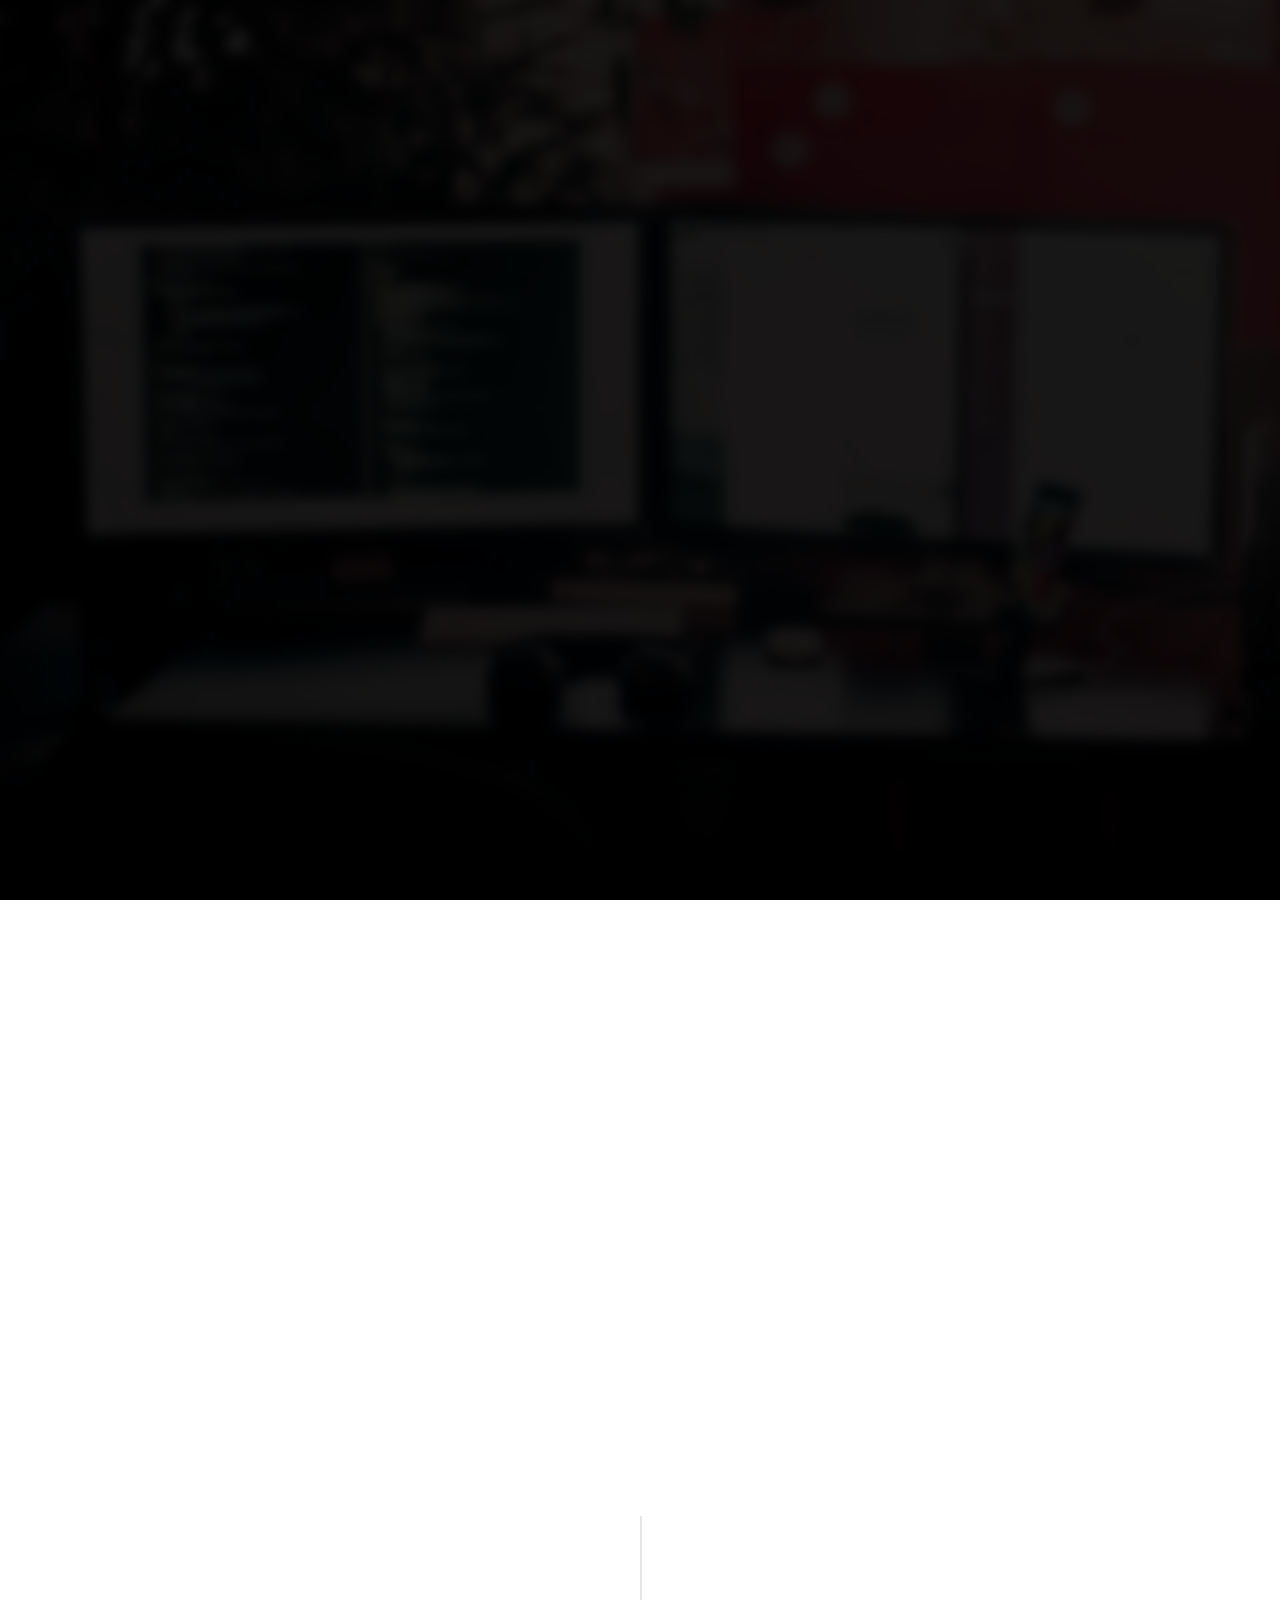
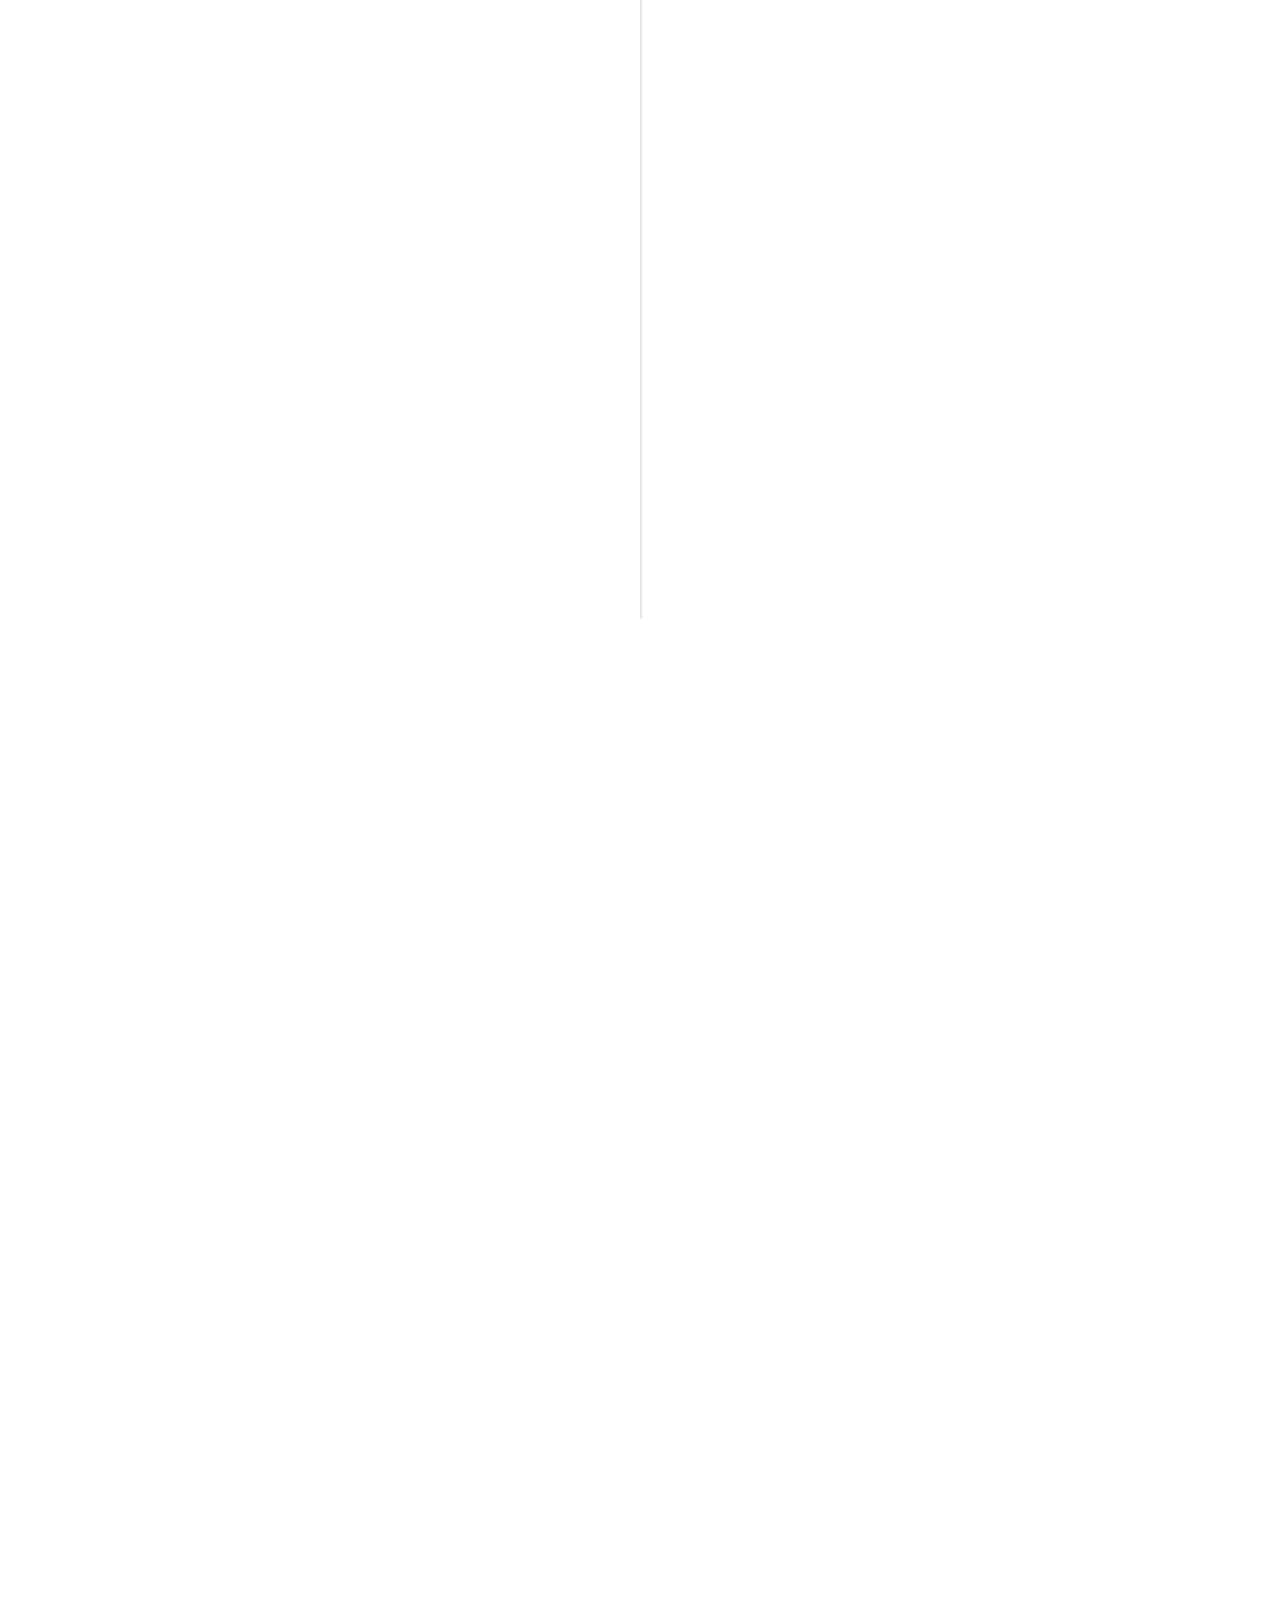
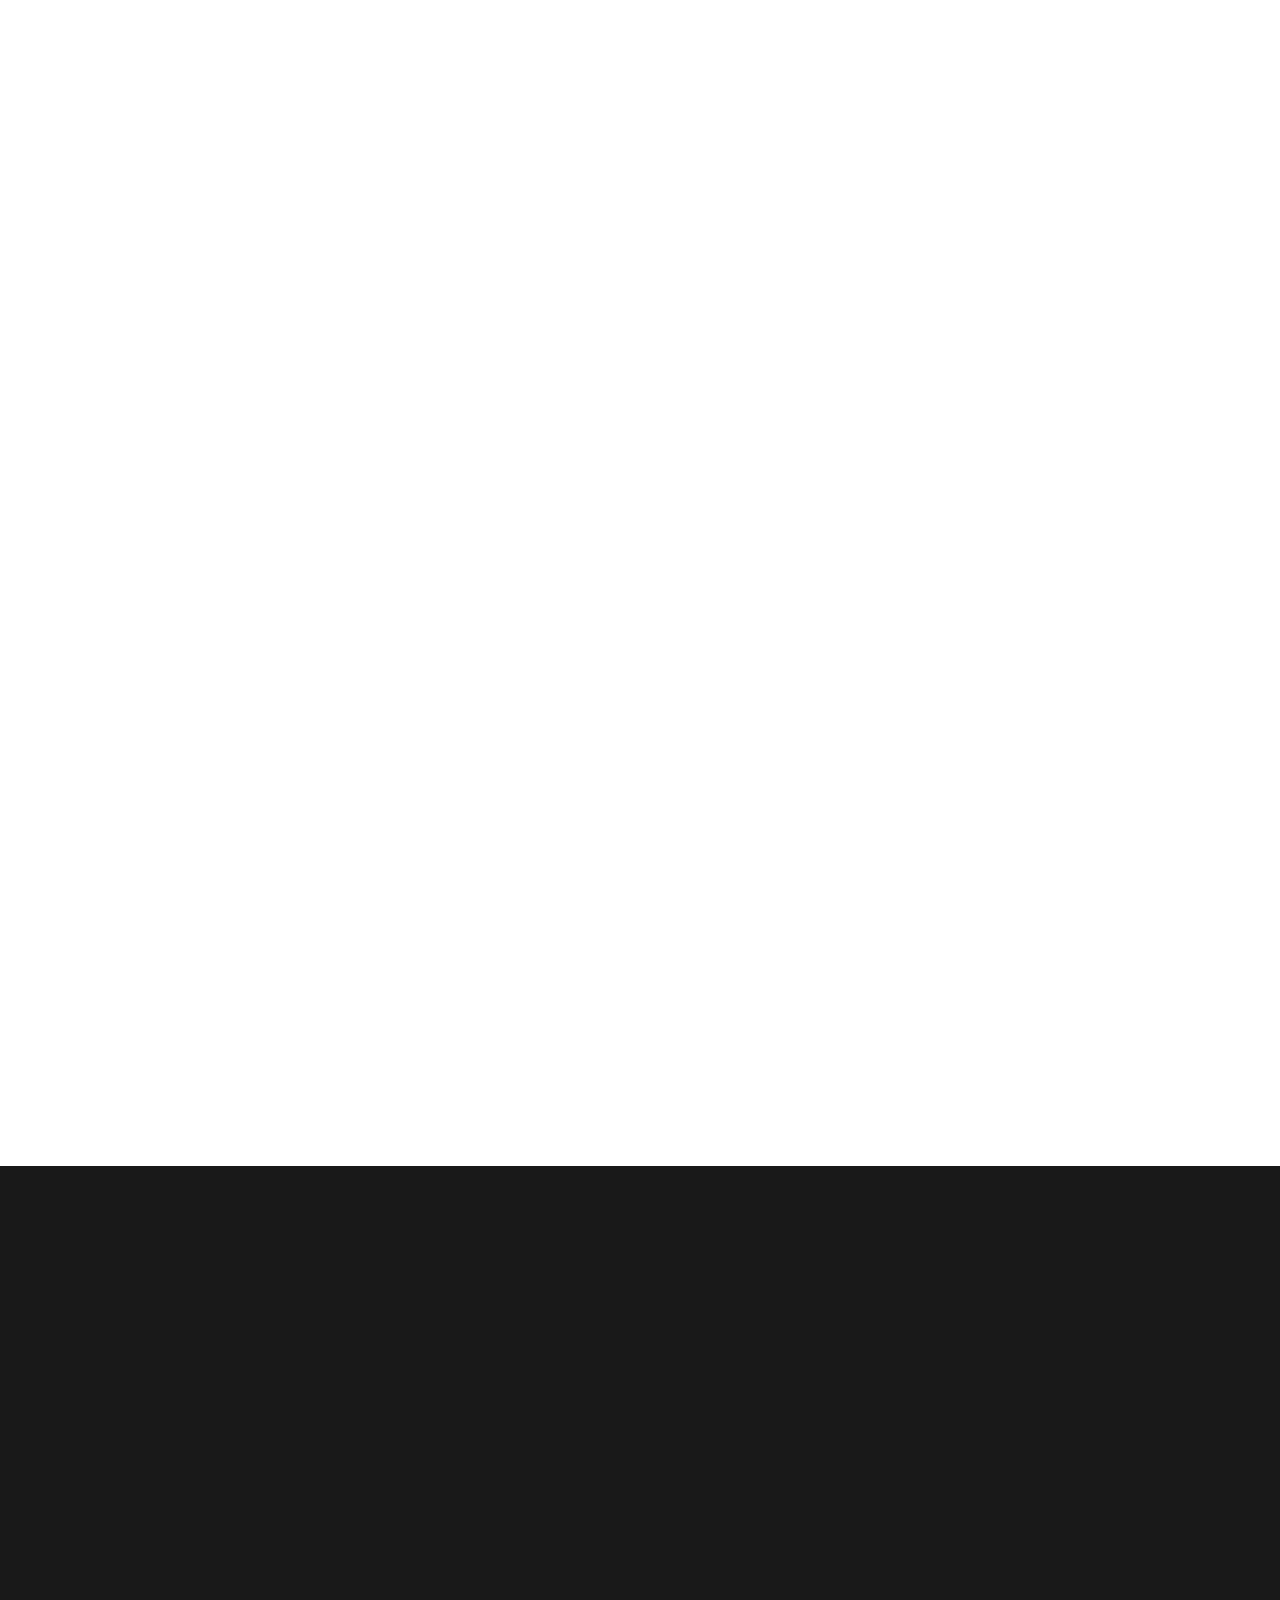
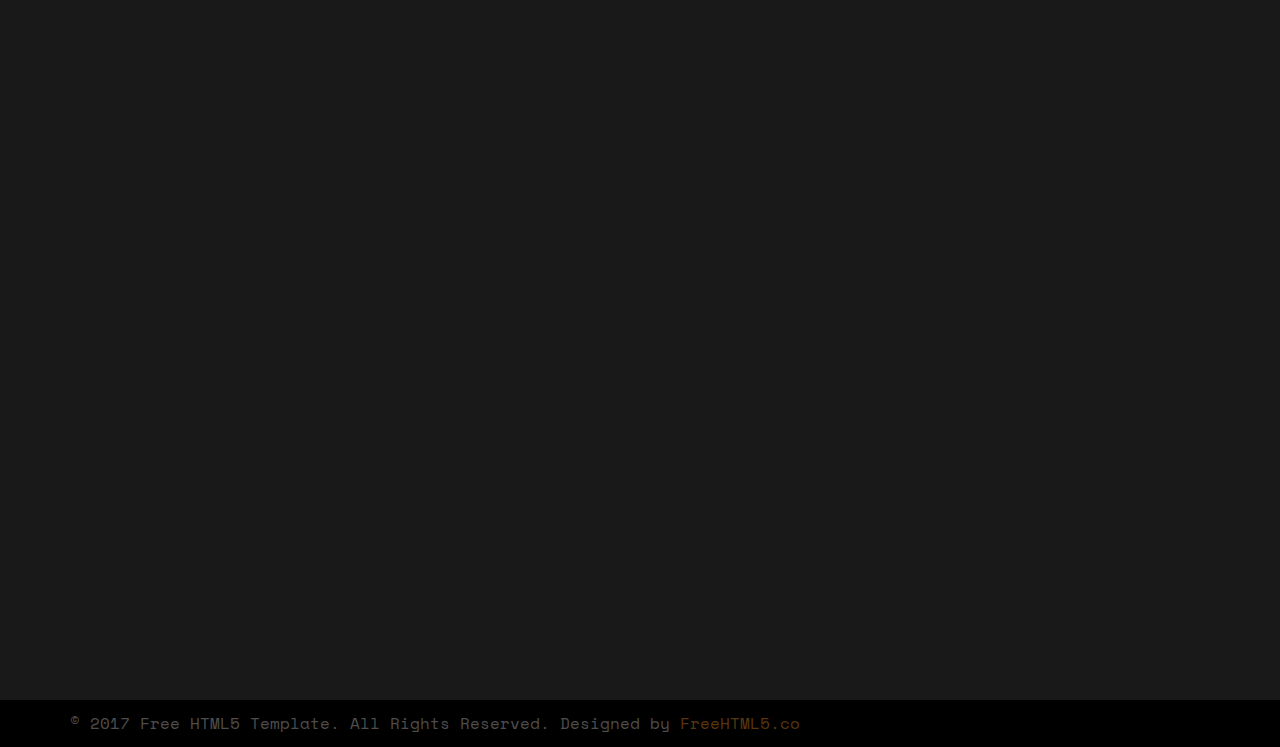
<file: index.html>
<!DOCTYPE HTML>
<html>
	<head>
	<meta charset="utf-8">
	<meta http-equiv="X-UA-Compatible" content="IE=edge">
	<title>Portfolio - Daniel Gárate Díaz</title>
	<meta name="viewport" content="width=device-width, initial-scale=1">
	<meta name="description" content="Free HTML5 Website Template by freehtml5.co" />
	<meta name="keywords" content="free website templates, free html5, free template, free bootstrap, free website template, html5, css3, mobile first, responsive" />
	<meta name="author" content="freehtml5.co" />

	<!-- 
	//////////////////////////////////////////////////////

	FREE HTML5 TEMPLATE 
	DESIGNED & DEVELOPED by FreeHTML5.co
		
	Website: 		http://freehtml5.co/
	Email: 			info@freehtml5.co
	Twitter: 		http://twitter.com/fh5co
	Facebook: 		https://www.facebook.com/fh5co

	//////////////////////////////////////////////////////
	 -->

  	<!-- Facebook and Twitter integration -->
	<meta property="og:title" content=""/>
	<meta property="og:image" content=""/>
	<meta property="og:url" content=""/>
	<meta property="og:site_name" content=""/>
	<meta property="og:description" content=""/>
	<meta name="twitter:title" content="" />
	<meta name="twitter:image" content="" />
	<meta name="twitter:url" content="" />
	<meta name="twitter:card" content="" />

	<link href="https://fonts.googleapis.com/css?family=Space+Mono" rel="stylesheet">
	<link href="https://fonts.googleapis.com/css?family=Kaushan+Script" rel="stylesheet">
	
	<!-- Animate.css -->
	<link rel="stylesheet" href="css/animate.css">
	<!-- Icomoon Icon Fonts-->
	<link rel="stylesheet" href="css/icomoon.css">
	<!-- Bootstrap  -->
	<link rel="stylesheet" href="css/bootstrap.css">

	<!-- Theme style  -->
	<link rel="stylesheet" href="css/style.css">

	<!-- Modernizr JS -->
	<script src="js/modernizr-2.6.2.min.js"></script>
	<!-- FOR IE9 below -->
	<!--[if lt IE 9]>
	<script src="js/respond.min.js"></script>
	<![endif]-->

	</head>
	<body>
		
	<div class="fh5co-loader"></div>
	
	<div id="page">	
	<header id="fh5co-header" class="fh5co-cover js-fullheight" role="banner" style="background-image:url(images/cover_bg_3.jpg);" data-stellar-background-ratio="0.5">
		<div class="overlay"></div>
		<div class="container">
			<div class="row">
				<div class="col-md-8 col-md-offset-2 text-center">
					<div class="display-t js-fullheight">
						<div class="display-tc js-fullheight animate-box" data-animate-effect="fadeIn">
							<h1><span>Daniel Gárate Díaz</span></h1>
							<h3><span>Estudiante de Diseño y Desarrollo de Videojuegos</span></h3>
							<p>
								<ul class="fh5co-social-icons">
									<a href="index.html"><img src="images/Bandera España Sel.png" width="35" height="35" alt="Español"></img></a>
									<a href="indexEng.html"><img src="images/Bandera Inglaterra.png" width="35" height="35" alt="Inglés"></img></a>
								</ul>
							</p>
						</div>
					</div>
				</div>
			</div>
		</div>
	</header>

	<div id="fh5co-about" class="animate-box">
		<div class="container">
			<div class="row">
				<div class="col-md-8 col-md-offset-2 text-center fh5co-heading">
					<h2>Contacto</h2>
				</div>
			</div>
			<div class="row">
				<div class="col-md-4">
					<ul class="info">
						<li><span class="first-block">Nombre:</span><span class="second-block">Daniel Gárate Díaz</span></li>
						<li><span class="first-block">Email:</span><span class="second-block">dgaratediaz@gmail.com</span></li>
					</ul>
				</div>
				<div class="col-md-4">
					<ul class="info">
						<li><span class="first-block">Ubicación:</span><span class="second-block">Madrid</span></li>
					</ul>
				</div>
				<div class="col-md-4">
					<ul class="info">
						<ul class="fh5co-social-icons text-center">
							<li><a href="https://www.linkedin.com/in/daniel-g%C3%A1rate-d%C3%ADaz-a2a9b8285/" target="_blank"><i class="icon-linkedin2"></i></a></li>
						</ul>
					</ul>
				</div>
				<!--<div class="col-md-8">
					<h2>¡Hola!</h2>
					<p>Primer párrafo.............</p>
					<p>Segundo párrafo............</p>
					<p>
						<ul class="fh5co-social-icons">
							<li><a href="#"><i class="icon-linkedin2"></i></a></li>
						</ul>
					</p>
				</div>-->
			</div>
		</div>
	</div>

	<div id="fh5co-resume" class="fh5co-bg-color">
		<div class="container">
			<div class="row animate-box">
				<div class="col-md-8 col-md-offset-2 text-center fh5co-heading">
					<h2>Formación</h2>
				</div>
			</div>
			<div class="row">
				<div class="col-md-12 col-md-offset-0">
					<ul class="timeline">
						<!--<li class="timeline-heading text-center animate-box">
							<div><h3>Work Experience</h3></div>
						</li>
						<li class="animate-box timeline-unverted">
							<div class="timeline-badge"><i class="icon-suitcase"></i></div>
							<div class="timeline-panel">
								<div class="timeline-heading">
									<h3 class="timeline-title">Senior Developer</h3>
									<span class="company">Company Name - 2016 - Current</span>
								</div>
								<div class="timeline-body">
									<p>Far far away, behind the word mountains, far from the countries Vokalia and Consonantia, there live the blind texts.</p>
								</div>
							</div>
						</li>
						<li class="timeline-inverted animate-box">
							<div class="timeline-badge"><i class="icon-suitcase"></i></div>
							<div class="timeline-panel">
								<div class="timeline-heading">
									<h3 class="timeline-title">Junior Developer</h3>
									<span class="company">Company Name - 2013 - 2015</span>
								</div>
								<div class="timeline-body">
									<p>Far far away, behind the word mountains, they live in Bookmarksgrove right at the coast of the Semantics, a large language ocean.</p>
								</div>
							</div>
						</li>
						<li class="animate-box timeline-unverted">
							<div class="timeline-badge"><i class="icon-suitcase"></i></div>
							<div class="timeline-panel">
								<div class="timeline-heading">
									<h3 class="timeline-title">UI/UX Designer</h3>
									<span class="company">Company Name - 2010 - 2012</span>
								</div>
								<div class="timeline-body">
									<p>Far far away, behind the word mountains, far from the countries Vokalia and Consonantia, there live the blind texts.</p>
								</div>
							</div>
						</li>-->

						<br>
						<li class="timeline-heading text-center animate-box">
							<div><h3>Educación</h3></div>
						</li>
						<li class="timeline-inverted animate-box">
							<div class="timeline-badge"><i class="icon-graduation-cap"></i></div>
							<div class="timeline-panel">
								<div class="timeline-heading">
									<h3 class="timeline-title">Grado en Diseño y Desarrollo de Videojuegos</h3>
									<span class="company">Universidad Rey Juan Carlos: 2020 - Presente</span>
								</div>
								<div class="timeline-body">
									<p></p>
								</div>
							</div>
						</li>
						<li class="animate-box timeline-unverted">
							<div class="timeline-badge"><i class="icon-graduation-cap"></i></div>
							<div class="timeline-panel">
								<div class="timeline-heading">
									<h3 class="timeline-title">Secundaria</h3>
									<span class="company">IES Profesor Máximo Trueba: 2014 - 2020</span>
								</div>
								<div class="timeline-body">
									<p></p>
								</div>
							</div>
						</li>
						<li class="timeline-heading text-center animate-box">
							<div><h3>Certificados</h3></div>
						</li>
						<li class="timeline-inverted animate-box">
							<div class="timeline-badge"><i class="icon-graduation-cap"></i></div>
							<div class="timeline-panel">
								<div class="timeline-heading">
									<h3 class="timeline-title">Certificado de Inglés nivel B2</h3>
									<span class="company">Cambridge - FIRST</span>
								</div>
								<!--<div class="timeline-body">
									<p>Descripción....</p>
								</div>-->
							</div>
						</li>
						<li class="animate-box timeline-unverted">
							<div class="timeline-badge"><i class="icon-graduation-cap"></i></div>
							<div class="timeline-panel">
								<div class="timeline-heading">
									<h3 class="timeline-title">Certificado de Inglés TOEIC</h3>
									<span class="company">Universidad Rey Juan Carlos - Test of English for International Comunication</span>
								</div>
								<div class="timeline-body">
									<p></p>
								</div>
							</div>
						</li>
			    	</ul>
				</div>
			</div>
		</div>
	</div>
	

	<div id="fh5co-features" class="animate-box">
		<div class="container">
			<div class="services-padding">
				<div class="row">
					<div class="col-md-8 col-md-offset-2 text-center fh5co-heading">
						<h2>Habilidades</h2>
					</div>
				</div>
				<div class="row">
					<div class="col-md-4 text-center">
						<div class="feature-left">
							<span class="icon">
								<i class="icon-genius"></i>
							</span>
							<div class="feature-copy">
								<h3>Programación</h3>
								<p>Experiencia  con  distintos lenguajes y con  patrones  de  diseño de  software.</p>
							</div>
						</div>

					</div>
					<div class="col-md-4 text-center">
						<div class="feature-left">
							<span class="icon">
								<i class="icon-eye2"></i>
							</span>
							<div class="feature-copy">
								<h3>Diseño 3D</h3>
								<p>Modelado, texturizado y animación 3D de diseños orgánicos e inorgánicos.</p>
							</div>
						</div>
					</div>
					<div class="col-md-4 text-center">
						<div class="feature-left">
							<span class="icon">
								<i class="icon-suitcase"></i>
							</span>
							<div class="feature-copy">
								<h3>Desarrollo Web</h3>
								<p>Experiencia con diseño y creación de páginas web.</p>
							</div>
						</div>
					</div>
				</div>
			</div>
		</div>
	</div>

	<div id="fh5co-skills" class="animate-box">
		<div class="container">
			<div class="row">
				<div class="col-md-8 col-md-offset-2 text-center fh5co-heading">
					<h2>Lenguajes</h2>
				</div>
			</div>
			<div class="row row-pb-md">
				<div class="col-md-3 col-sm-6 col-xs-12 text-center">
					<div class="chart" data-percent="65"><br><img src="images/Logos/CSharp.jpg" alt=""><br>65%</div>
				</div>
				<div class="col-md-3 col-sm-6 col-xs-12 text-center">
					<div class="chart" data-percent="65"><br><img src="images/Logos/CPlusPLus.jpg" alt=""><br>65%</div>
				</div>
				<div class="col-md-3 col-sm-6 col-xs-12 text-center">
					<div class="chart" data-percent="60"><br><img src="images/Logos/Python.jpg" alt=""><br>60%</div>
				</div>
				<div class="col-md-3 col-sm-6 col-xs-12 text-center">
					<div class="chart" data-percent="55"><br><img src="images/Logos/Java.jpg" alt=""><br>55%</div>
				</div>
				<div class="col-md-3 col-sm-6 col-xs-12 text-center">
					<div class="chart" data-percent="50"><br><img src="images/Logos/JavaScript.jpg" alt=""><br>50%</div>
				</div>
				<div class="col-md-3 col-sm-6 col-xs-12 text-center">
					<div class="chart" data-percent="50"><br><img src="images/Logos/Sql.jpg" alt=""><br>50%</div>
				</div>
				<div class="col-md-3 col-sm-6 col-xs-12 text-center">
					<div class="chart" data-percent="60"><br><img src="images/Logos/Html.jpg" alt=""><br>60%</div>
				</div>
				<div class="col-md-3 col-sm-6 col-xs-12 text-center">
					<div class="chart" data-percent="60"><br><img src="images/Logos/Css.jpg" alt=""><br>60%</div>
				</div>
			</div>
      
			<div class="col-md-8 col-md-offset-2 text-center fh5co-heading">
				<h2>Programas, Aplicaciones y Plataformas</h2>
			</div>
			<div class="row">
        <div class="col-md-8 col-md-offset-3 text-center fh5co-heading">
          
          <!-- Primera fila -->
          <div class="row mb-6 mx-auto">
              <div class="col-md-3">
                  <img src="./images/Logos/Unity.jpg" alt="Unity" class="img-fluid" style="width: 80px; height: 80px; margin: auto;">
              </div>
              <div class="col-md-3">
                  <img src="./images/Logos/Unreal.jpg" alt="Unreal Engine" class="img-fluid" style="width: 80px; height: 80px; margin: auto;">
              </div>
              <div class="col-md-3">
                  <img src="./images/Logos/3dsmax.jpg" alt="3d Studio Max" class="img-fluid" style="width: 80px; height: 80px; margin: auto;">
              </div>
          </div>

          <br></br>

          <!-- Segunda fila -->
          <div class="row mb-6 mx-auto">
              <div class="col-md-3">
                  <img src="./images/Logos/Photoshop.jpg" alt="Photoshop" class="img-fluid" style="width: 80px; height: 80px; margin: auto;">
              </div>
              <div class="col-md-3">
                  <img src="./images/Logos/Github.jpg" alt="Github" class="img-fluid" style="width: 80px; height: 80px; margin: auto;">
              </div>
			  <div class="col-md-3">
				<img src="./images/Logos/Project.jpg" alt="Github" class="img-fluid" style="width: 80px; height: 80px; margin: auto;">
			  </div>
          </div>

		  
		  <br></br>

          <!-- Tercera fila -->
          <div class="row mb-6 mx-auto">
			<div class="col-md-3">
				<img src="./images/Logos/Justinmind.jpg" alt="Justinmind" class="img-fluid" style="width: 80px; height: 80px; margin: auto;">
			</div>
			<div class="col-md-3">
				<img src="./images/Logos/Phaser.jpg" alt="Phaser" class="img-fluid" style="width: 80px; height: 80px; margin: auto;">
			</div>
			<div class="col-md-3">
			  <img src="./images/Logos/Netcode.jpg" alt="Github" class="img-fluid" style="width: 80px; height: 80px; margin: auto;">
			</div>
		</div>

		</div>
		 
        </div>
    </div>
    
        </div>
    </div>
    
      
      </div>
      
				<!--
				<div class="col-md-6">
					<div class="progress-wrap">
						<h3><span class="name-left">Design</span><span class="value-right">100%</span></h3>
						<div class="progress">
						  <div class="progress-bar progress-bar-3 progress-bar-striped active" role="progressbar"
						  aria-valuenow="100" aria-valuemin="0" aria-valuemax="100" style="width:100%">
						  </div>
						</div>
					</div>
					<div class="progress-wrap">
						<h3><span class="name-left">Ruby</span><span class="value-right">70%</span></h3>
						<div class="progress">
						  <div class="progress-bar progress-bar-striped active" role="progressbar"
						  aria-valuenow="70" aria-valuemin="0" aria-valuemax="100" style="width:70%">
						  </div>
						</div>
					</div>
					<div class="progress-wrap">
						<h3><span class="name-left">Python</span><span class="value-right">85%</span></h3>
						<div class="progress">
						  <div class="progress-bar progress-bar-2 progress-bar-striped active" role="progressbar"
						  aria-valuenow="85" aria-valuemin="0" aria-valuemax="100" style="width:85%">
						  </div>
						</div>
					</div>
					<div class="progress-wrap">
						<h3><span class="name-left">jQuery</span><span class="value-right">75%</span></h3>
						<div class="progress">
						  <div class="progress-bar progress-bar-3 progress-bar-striped active" role="progressbar"
						  aria-valuenow="75" aria-valuemin="0" aria-valuemax="100" style="width:75%">
						  </div>
						</div>
					</div>
					-->
				</div>
			</div>
		</div>
	</div>

	<div id="fh5co-work" class="fh5co-bg-dark">
		<div class="container">
			<div class="row animate-box">
				<div class="col-md-8 col-md-offset-2 text-center fh5co-heading">
					<h2>Proyectos</h2>
				</div>
			</div>
			<div class="row">
				<div class="col-md-4 text-center col-padding animate-box">
					<a href="BeyondTheTrees.html" target="_blank" class="work" style="background-image: url(images/rainfrog.jpg);">
						<div class="desc">
							<h3>Beyond The Trees</h3>
							<span>Blue Rain Frog Studios - Proyecto 2D</span>
							<span>Unity</span>
						</div>
					</a>
				</div>
				<div class="col-md-4 text-center col-padding animate-box">
					<a href="Hopeless.html" target="_blank" class="work" style="background-image: url(images/Hopeless.jpg);">
						<div class="desc">
							<h3>Hopeless</h3>
							<span>Proyecto de interfaz</span>
							<span>Justinmind</span>
						</div>
					</a>
				</div>
         <!--Para 4 proyectos poner un 3 en cada una-->
				<div class="col-md-4 text-center col-padding animate-box">
					<a href="WesternTown.html" target="_blank" class="work" style="background-image: url(images/WesternTown.jpg);">
						<div class="desc">
							<h3>Western Town</h3>
							<span>Proyecto 3D</span>
							<span>Unity - 3ds Max</span>
						</div>
					</a>
				</div>
				<div class="col-md-4 text-center col-padding animate-box">
					<a href="ConstructionWare.html" target="_blank" class="work" style="background-image: url(images/Constrruction\ Ware.jpg);">
						<div class="desc">
							<h3>Construction Ware</h3>
							<span>Proyecto 3D</span>
							<span>Unreal Engine</span>
						</div>
					</a>
				</div>
				<div class="col-md-4 text-center col-padding animate-box">
					<a href="ObstacleHell.html" target="_blank" class="work" style="background-image: url(images/Obstacle\ Hell.jpg);">
						<div class="desc">
							<h3>Obstacle Hell</h3>
							<span>Proyecto 3D</span>
							<span>Unreal Engine</span>
						</div>
					</a>
				</div>
				<div class="col-md-4 text-center col-padding animate-box">
					<a href="https://github.com/DanielGarate/Portfolio" target="_blank" class="work" style="background-image: url(images/Working.jpg);">
						<div class="desc">
							<h3>Mystery of the Crypt</h3>
							<span>Proyecto 3D</span>
							<span>Unreal Engine</span>
						</div>
					</a>
				</div>
				<div class="col-md-4 text-center col-padding animate-box">
					<a href="https://github.com/DanielGarate/PracJeR" target = "_blank" class="work" style="background-image: url(images/BombOut.jpg);">
						<div class="desc">
							<h3>¡Bomb Out!</h3>
							<span>Proyecto 2D</span>
							<span>Phaser</span>
						</div>
					</a>
				</div> 
			</div>
		</div>
	</div>

	<!--<div id="fh5co-blog">
		<div class="container">
			<div class="row animate-box">
				<div class="col-md-8 col-md-offset-2 text-center fh5co-heading">
					<h2>Post on Medium</h2>
					<p>Dignissimos asperiores vitae velit veniam totam fuga molestias accusamus alias autem provident. Odit ab aliquam dolor eius.</p>
				</div>
			</div>
			<div class="row">
				<div class="col-md-4">
					<div class="fh5co-blog animate-box">
						<a href="#" class="blog-bg" style="background-image: url(images/portfolio-1.jpg);"></a>
						<div class="blog-text">
							<span class="posted_on">Mar. 15th 2016</span>
							<h3><a href="#">Photoshoot On The Street</a></h3>
							<p>Far far away, behind the word mountains, far from the countries Vokalia and Consonantia, there live the blind texts.</p>
							<ul class="stuff">
								<li><i class="icon-heart2"></i>249</li>
								<li><i class="icon-eye2"></i>308</li>
								<li><a href="#">Read More<i class="icon-arrow-right22"></i></a></li>
							</ul>
						</div> 
					</div>
				</div>
				<div class="col-md-4">
					<div class="fh5co-blog animate-box">
						<a href="#" class="blog-bg" style="background-image: url(images/portfolio-2.jpg);"></a>
						<div class="blog-text">
							<span class="posted_on">Mar. 15th 2016</span>
							<h3><a href="#">Surfing at Philippines</a></h3>
							<p>Far far away, behind the word mountains, far from the countries Vokalia and Consonantia, there live the blind texts.</p>
							<ul class="stuff">
								<li><i class="icon-heart2"></i>249</li>
								<li><i class="icon-eye2"></i>308</li>
								<li><a href="#">Read More<i class="icon-arrow-right22"></i></a></li>
							</ul>
						</div> 
					</div>
				</div>
				<div class="col-md-4">
					<div class="fh5co-blog animate-box">
						<a href="#" class="blog-bg" style="background-image: url(images/portfolio-3.jpg);"></a>
						<div class="blog-text">
							<span class="posted_on">Mar. 15th 2016</span>
							<h3><a href="#">Capture Living On Uderwater</a></h3>
							<p>Far far away, behind the word mountains, far from the countries Vokalia and Consonantia, there live the blind texts.</p>
							<ul class="stuff">
								<li><i class="icon-heart2"></i>249</li>
								<li><i class="icon-eye2"></i>308</li>
								<li><a href="#">Read More<i class="icon-arrow-right22"></i></a></li>
							</ul>
						</div> 
					</div>
				</div>
			</div>
		</div>
	</div>-->
	
	<!--<div id="fh5co-started" class="fh5co-bg-dark">
		<div class="overlay"></div>
		<div class="container">
			<div class="row animate-box">
				<div class="col-md-8 col-md-offset-2 text-center fh5co-heading">
					<h2>Hire Me!</h2>
					<p>Facilis ipsum reprehenderit nemo molestias. Aut cum mollitia reprehenderit. Eos cumque dicta adipisci architecto culpa amet.</p>
					<p><a href="#" class="btn btn-default btn-lg">Contact Us</a></p>
				</div>
			</div>
		</div>
	</div>-->

	<!--<div id="fh5co-consult">
		<div class="video fh5co-video" style="background-image: url(images/cover_bg_1.jpg);">
			<div class="overlay"></div>
		</div>
		<div class="choose animate-box">
			<h2>Contact</h2>
			<form action="#">
				<div class="row form-group">
					<div class="col-md-6">
						<input type="text" id="fname" class="form-control" placeholder="Your firstname">
					</div>
				</div>
				<div class="row form-group">
					<div class="col-md-6">
						<input type="text" id="lname" class="form-control" placeholder="Your lastname">
					</div>
				</div>

				<div class="row form-group">
					<div class="col-md-12">
						<input type="text" id="email" class="form-control" placeholder="Your email address">
					</div>
				</div>

				<div class="row form-group">
					<div class="col-md-12">
						<input type="text" id="subject" class="form-control" placeholder="Your subject of this message">
					</div>
				</div>

				<div class="row form-group">
					<div class="col-md-12">
						<textarea name="message" id="message" cols="30" rows="10" class="form-control" placeholder="Say something about us"></textarea>
					</div>
				</div>
				<div class="form-group">
					<input type="submit" value="Send Message" class="btn btn-primary">
				</div>

			</form>	
		</div>
	</div>-->

	<!--<div id="map" class="fh5co-map"></div>
	</div>-->
	
	<div id="fh5co-footer">
		<div class="container">
			<div class="row">
				<div class="col-md-12">
					<p">&copy; 2017 Free HTML5 Template. All Rights Reserved. Designed by <a class="otrosEnlaces" href="http://freehtml5.co" target="_blank">FreeHTML5.co</a></p>
				</div>
			</div>
		</div>
	</div>

	<div class="gototop js-top">
		<a href="#" class="js-gotop"><i class="icon-arrow-up22"></i></a>
	</div>
	
	<!-- jQuery -->
	<script src="js/jquery.min.js"></script>
	<!-- jQuery Easing -->
	<script src="js/jquery.easing.1.3.js"></script>
	<!-- Bootstrap -->
	<script src="js/bootstrap.min.js"></script>
	<!-- Waypoints -->
	<script src="js/jquery.waypoints.min.js"></script>
	<!-- Stellar Parallax -->
	<script src="js/jquery.stellar.min.js"></script>
	<!-- Easy PieChart -->
	<script src="js/jquery.easypiechart.min.js"></script>
	<!-- Google Map 
	<script src="https://maps.googleapis.com/maps/api/js?key=AIzaSyCefOgb1ZWqYtj7raVSmN4PL2WkTrc-KyA&sensor=false"></script>
	<script src="js/google_map.js"></script>-->
	
	<!-- Main -->
	<script src="js/main.js"></script>

	</body>
</html>
</file>
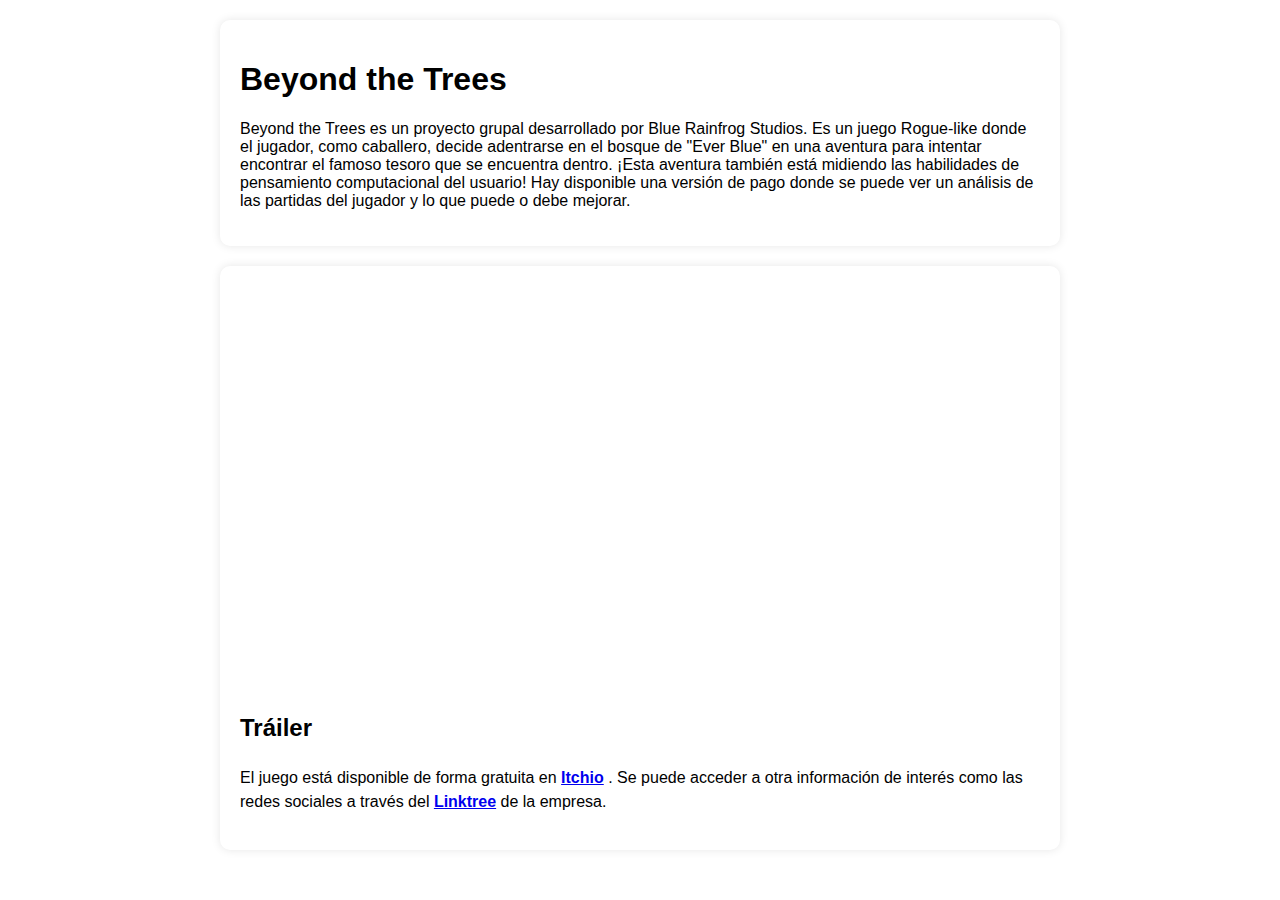
<file: BeyondTheTrees.html>
<!DOCTYPE html>
<html lang="es">
<head>
    <meta charset="UTF-8">
    <meta name="viewport" content="width=device-width, initial-scale=1.0">
    <title>Beyond the trees</title>
    <style>
        body {
            background-color: #ffffff; /* Fondo blanco */
            font-family: Arial, sans-serif;
            margin: 0;
            padding: 0;
        }
        .container {
            max-width: 800px;
            margin: 20px auto;
            padding: 20px;
            background-color: #ffffff; /* Fondo blanco */
            box-shadow: 0 0 10px rgba(0, 0, 0, 0.1);
            border-radius: 10px;
        }
        iframe {
            width: 100%;
            height: 400px; /* Puedes ajustar la altura del video según tus necesidades */
        }
        .description {
            margin-top: 20px;
            font-size: 16px;
            line-height: 1.5;
        }
    </style>
</head>
<body>
    <div class="container">
    <h1>Beyond the Trees</h1>
    <p>Beyond the Trees es un proyecto grupal desarrollado por 
        Blue Rainfrog Studios. 
        Es un juego Rogue-like donde el jugador, como caballero, decide
        adentrarse en el bosque de "Ever Blue" en una aventura para 
        intentar 
        encontrar el famoso tesoro que se encuentra dentro. 
        ¡Esta aventura también está midiendo las habilidades 
        de pensamiento computacional del usuario! 
        Hay disponible una versión de pago donde se puede ver un análisis 
        de las partidas del jugador y lo que puede o debe mejorar.</p>
    </div>
        <div class="container">
        <!-- Espacio para integrar un vídeo de YouTube -->
        <iframe width="560" height="315" src="https://www.youtube.com/embed/_i8wpM792Wg" frameborder="0" allowfullscreen></iframe>

        <!-- Espacio para poner descripción en forma de texto debajo del vídeo -->
        <div class="description">
            <h2>Tráiler</h2>

            <p>El juego está disponible de forma gratuita en 
                <b><a href="https://bluerainfrogstudios.itch.io/beyond-the-trees-gold-version" target="_blank">Itchio</a></b>
                . Se puede acceder a otra información de interés como las redes sociales 
                a través del <b><a href="https://linktr.ee/bluerainfrog?utm_source=linktree_admin_share" target="_blank">Linktree</a></b> 
                de la empresa.</p>
        </div>
    </div>
</body>
</html>
</file>
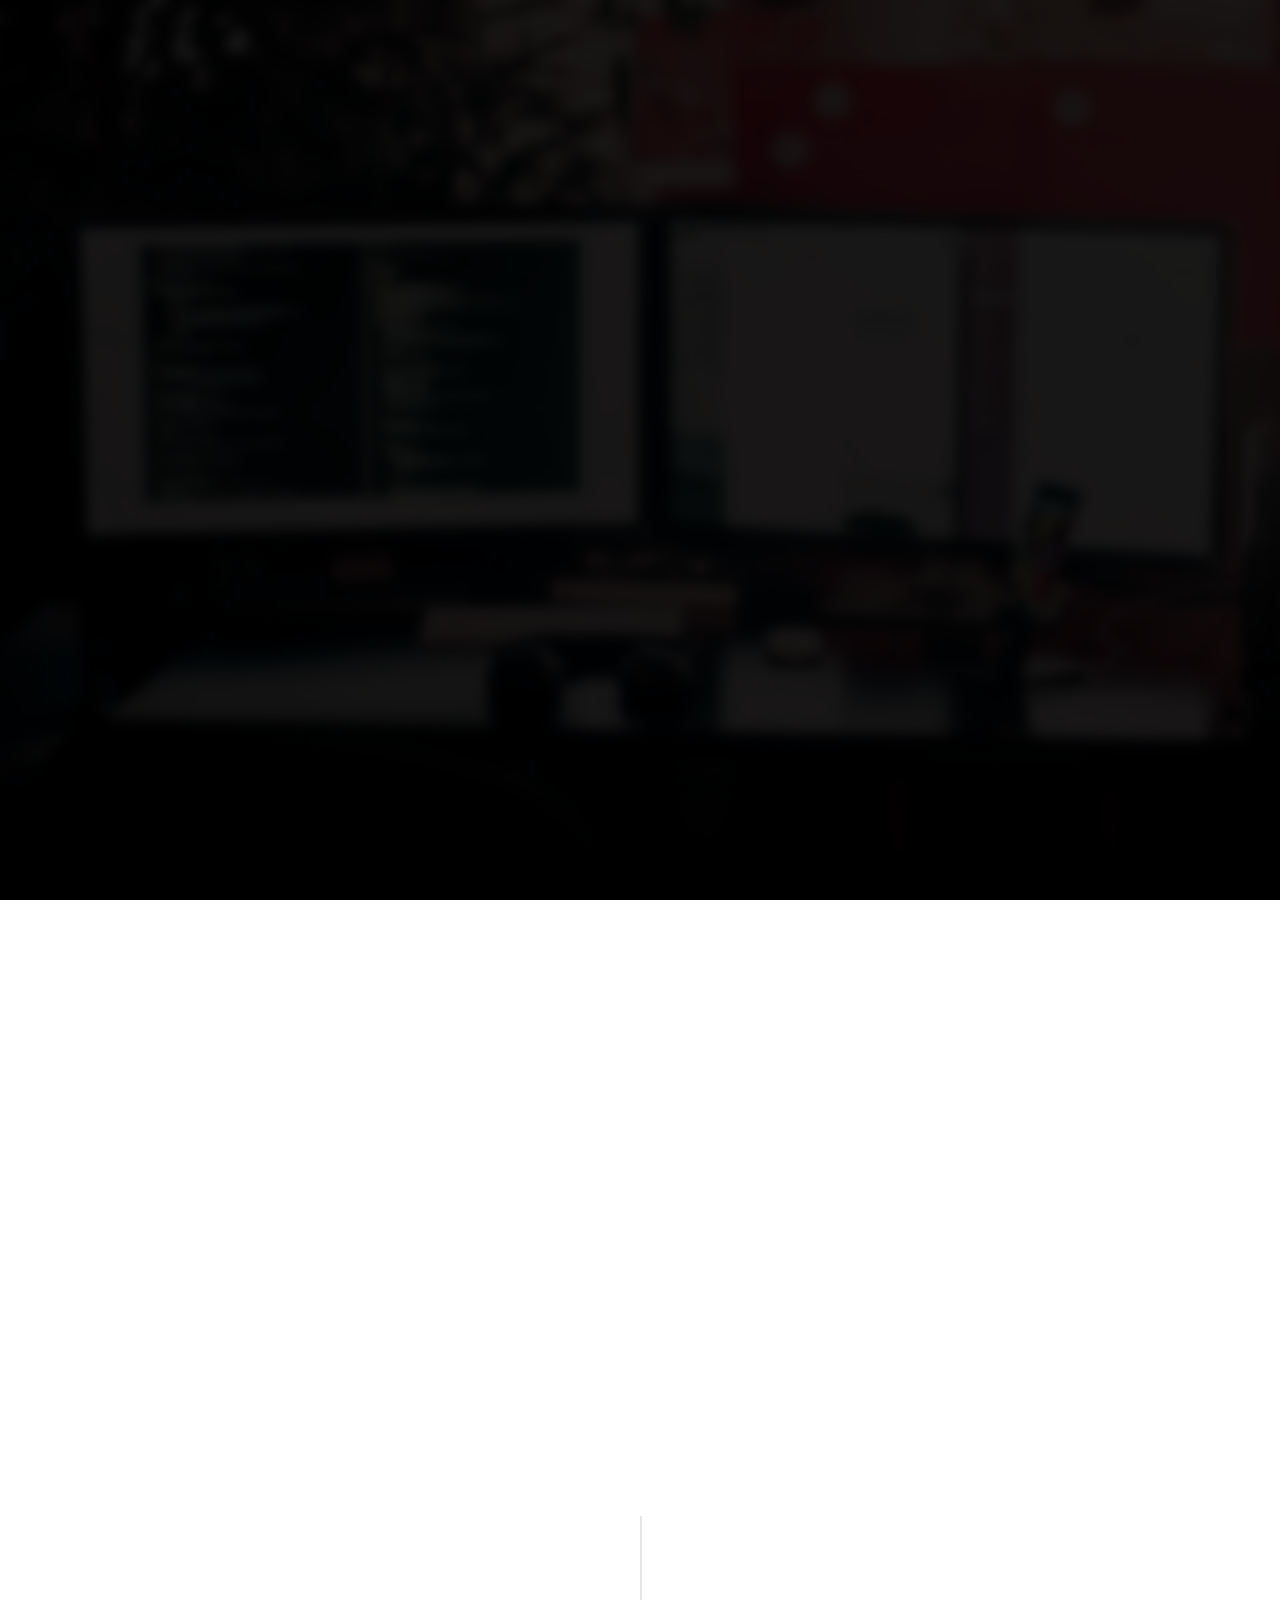
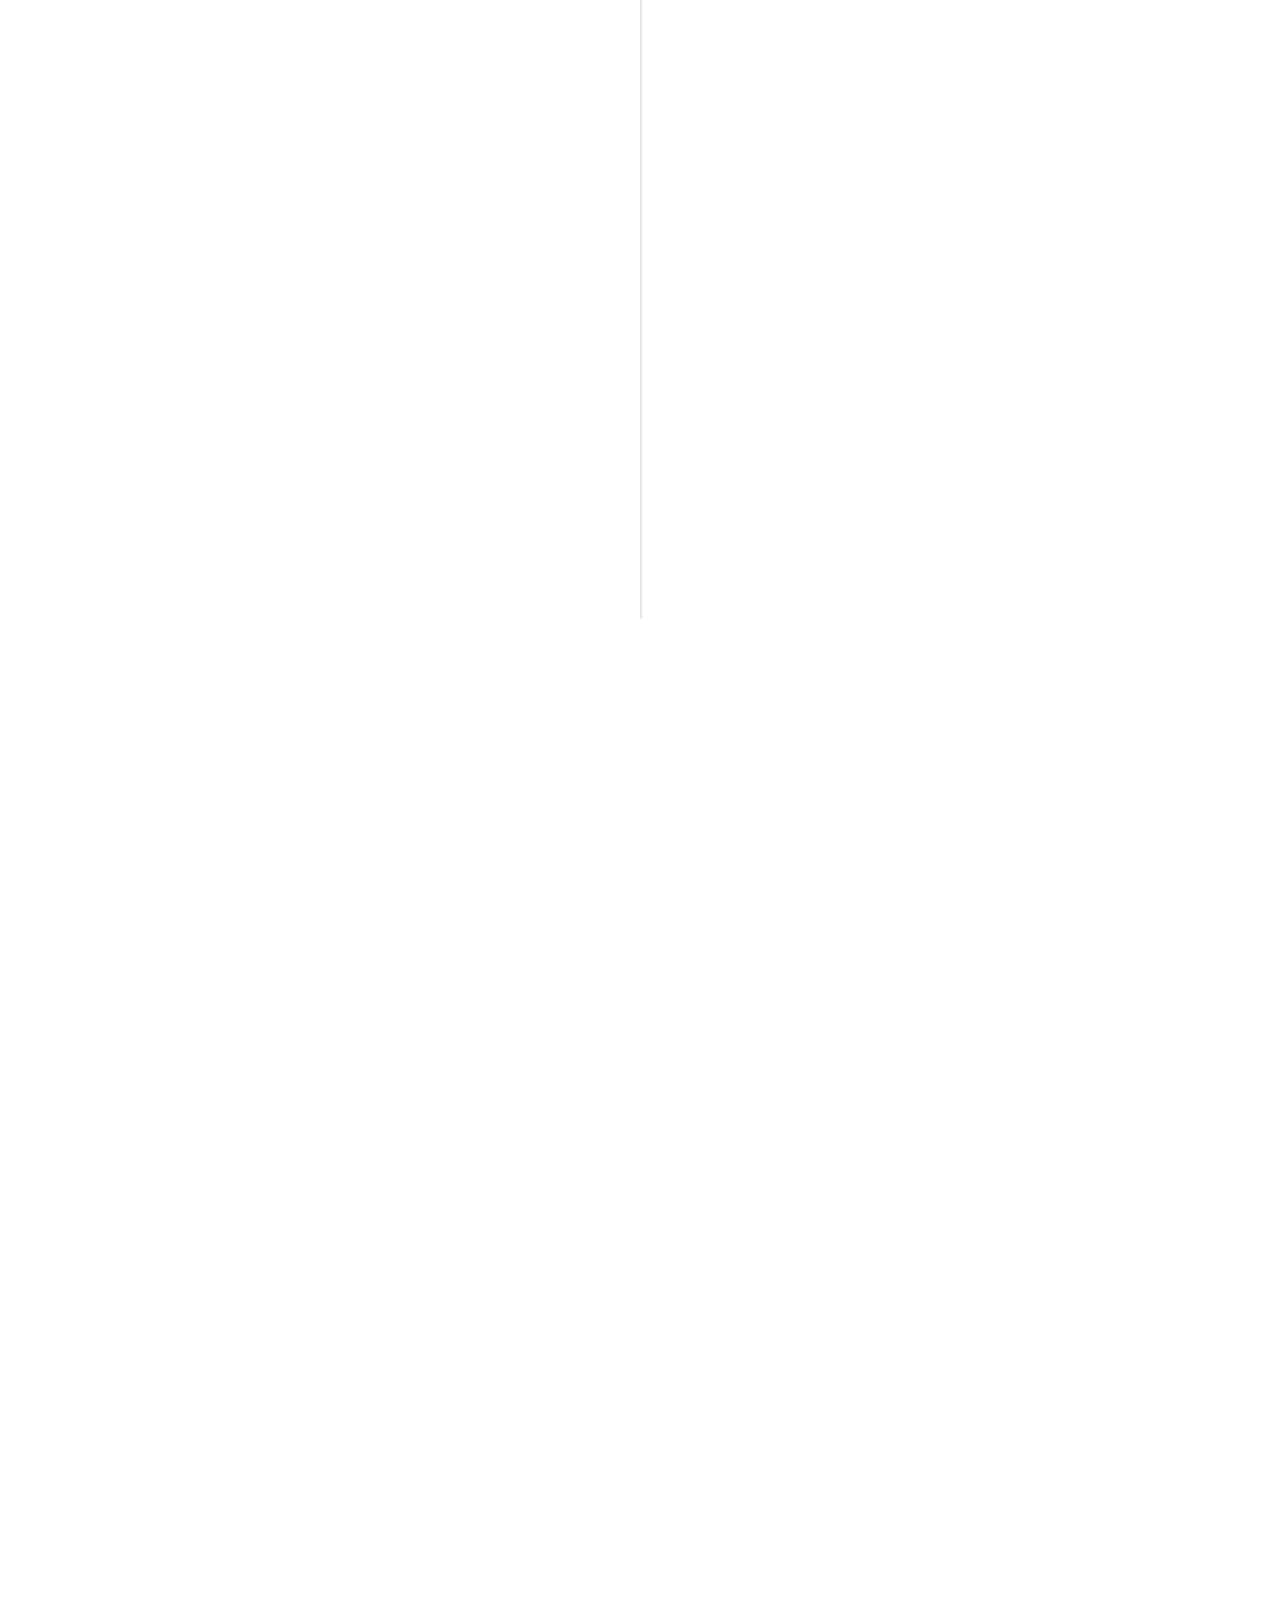
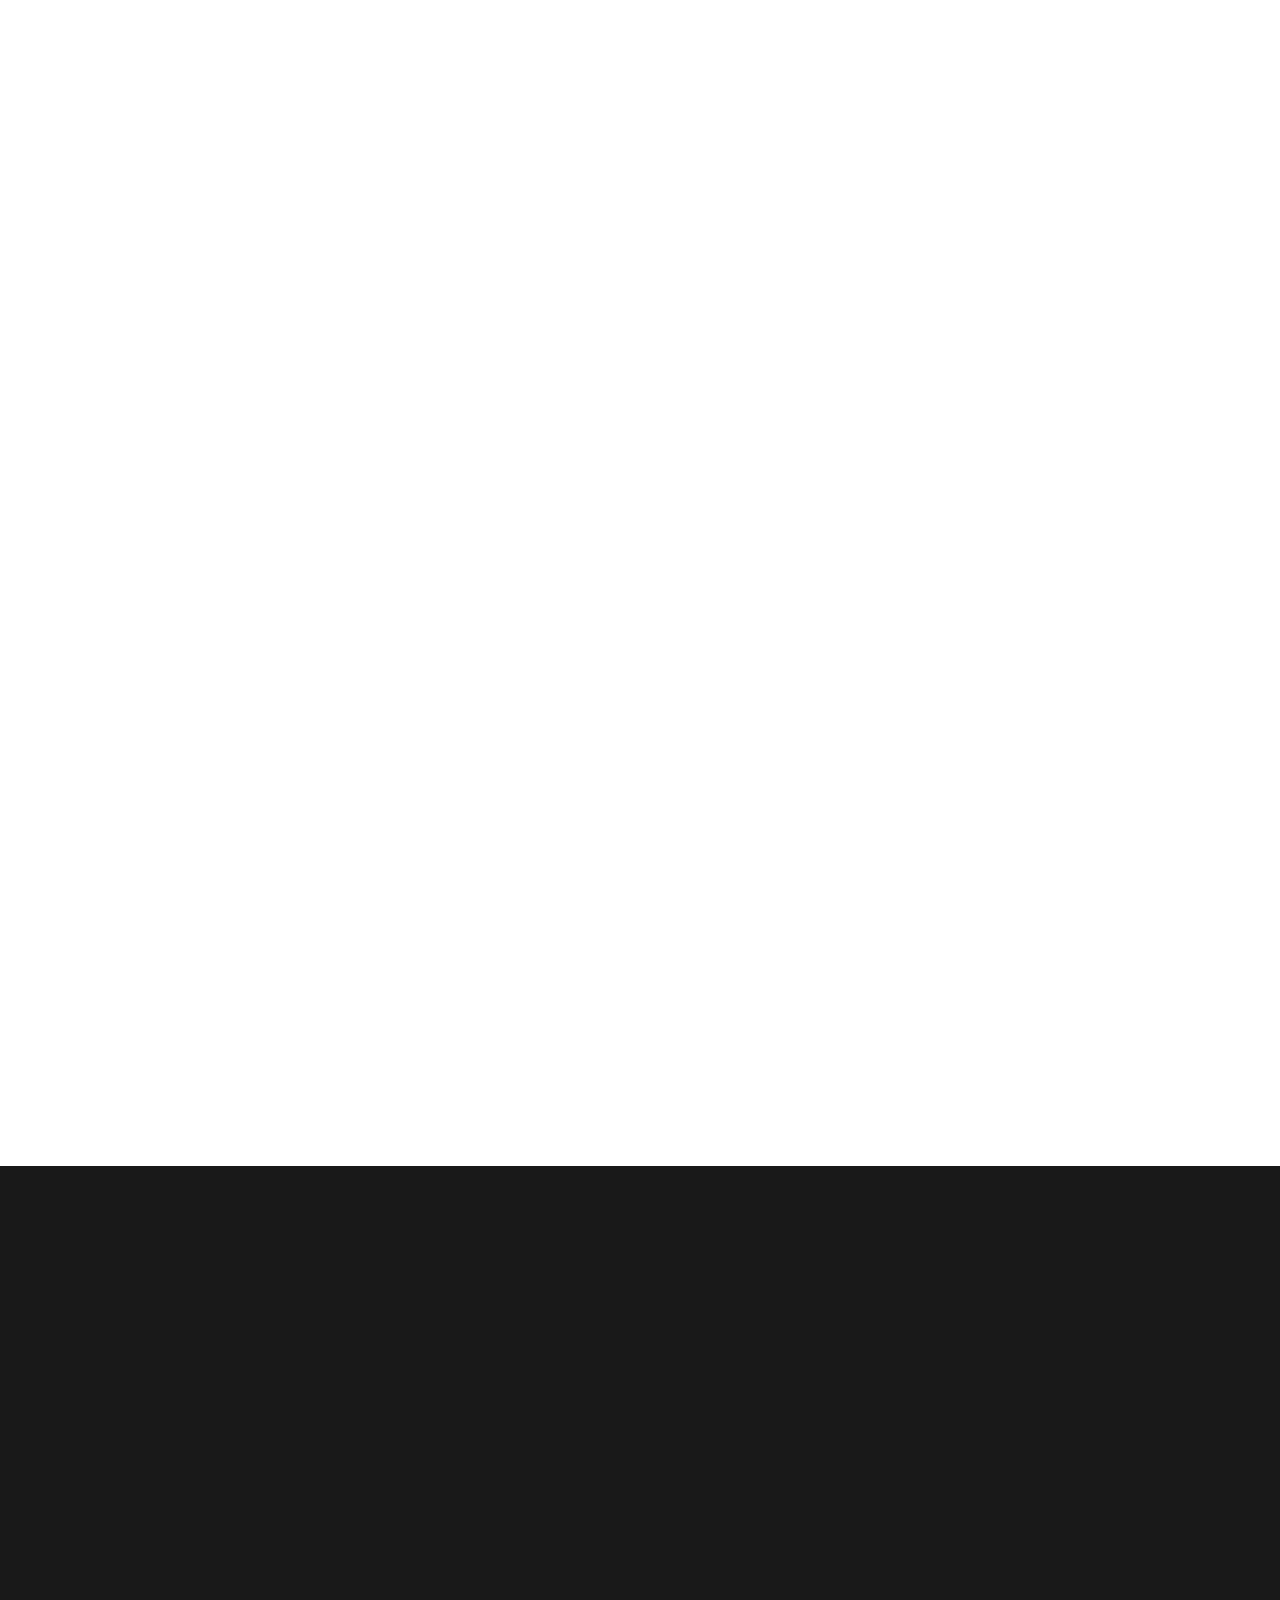
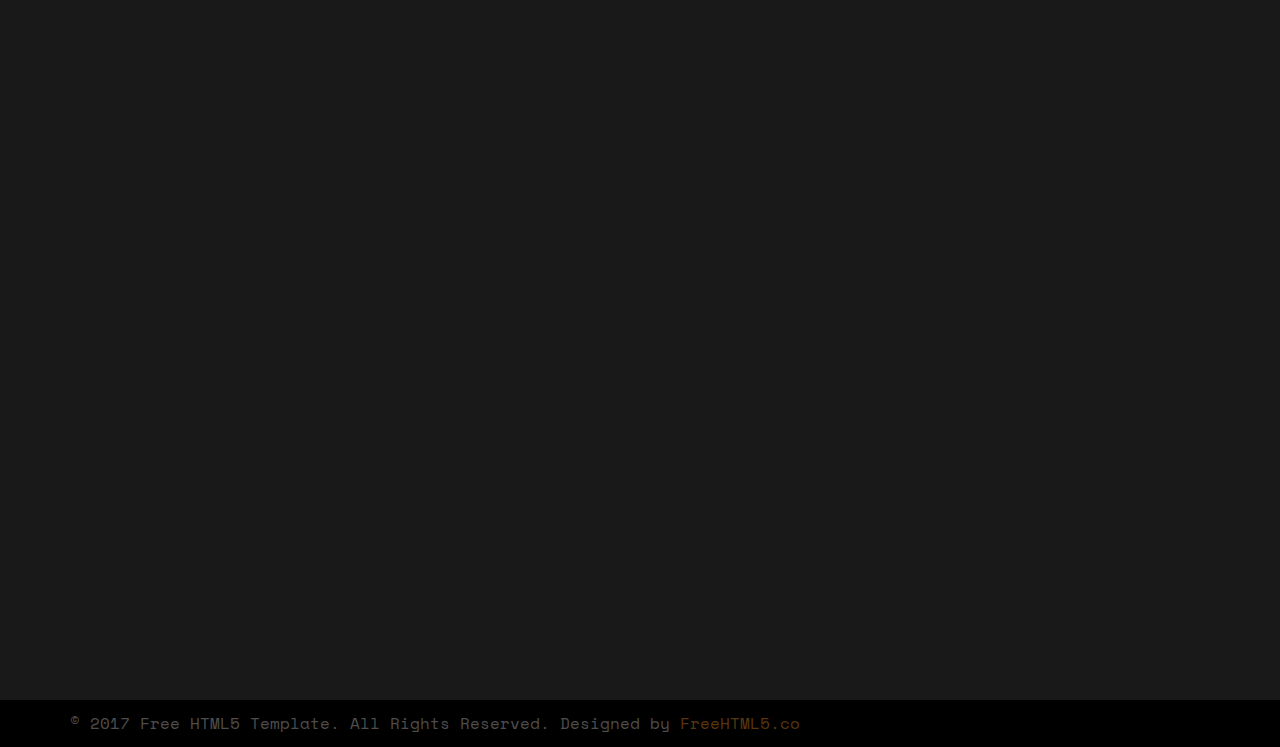
<file: indexEng.html>
<!DOCTYPE HTML>
<html>
	<head>
	<meta charset="utf-8">
	<meta http-equiv="X-UA-Compatible" content="IE=edge">
	<title>Portfolio - Daniel Gárate Díaz</title>
	<meta name="viewport" content="width=device-width, initial-scale=1">
	<meta name="description" content="Free HTML5 Website Template by freehtml5.co" />
	<meta name="keywords" content="free website templates, free html5, free template, free bootstrap, free website template, html5, css3, mobile first, responsive" />
	<meta name="author" content="freehtml5.co" />

	<!-- 
	//////////////////////////////////////////////////////

	FREE HTML5 TEMPLATE 
	DESIGNED & DEVELOPED by FreeHTML5.co
		
	Website: 		http://freehtml5.co/
	Email: 			info@freehtml5.co
	Twitter: 		http://twitter.com/fh5co
	Facebook: 		https://www.facebook.com/fh5co

	//////////////////////////////////////////////////////
	 -->

  	<!-- Facebook and Twitter integration -->
	<meta property="og:title" content=""/>
	<meta property="og:image" content=""/>
	<meta property="og:url" content=""/>
	<meta property="og:site_name" content=""/>
	<meta property="og:description" content=""/>
	<meta name="twitter:title" content="" />
	<meta name="twitter:image" content="" />
	<meta name="twitter:url" content="" />
	<meta name="twitter:card" content="" />

	<link href="https://fonts.googleapis.com/css?family=Space+Mono" rel="stylesheet">
	<link href="https://fonts.googleapis.com/css?family=Kaushan+Script" rel="stylesheet">
	
	<!-- Animate.css -->
	<link rel="stylesheet" href="css/animate.css">
	<!-- Icomoon Icon Fonts-->
	<link rel="stylesheet" href="css/icomoon.css">
	<!-- Bootstrap  -->
	<link rel="stylesheet" href="css/bootstrap.css">

	<!-- Theme style  -->
	<link rel="stylesheet" href="css/style.css">

	<!-- Modernizr JS -->
	<script src="js/modernizr-2.6.2.min.js"></script>
	<!-- FOR IE9 below -->
	<!--[if lt IE 9]>
	<script src="js/respond.min.js"></script>
	<![endif]-->

	</head>
	<body>
		
	<div class="fh5co-loader"></div>
	
	<div id="page">	
	<header id="fh5co-header" class="fh5co-cover js-fullheight" role="banner" style="background-image:url(images/cover_bg_3.jpg);" data-stellar-background-ratio="0.5">
		<div class="overlay"></div>
		<div class="container">
			<div class="row">
				<div class="col-md-8 col-md-offset-2 text-center">
					<div class="display-t js-fullheight">
						<div class="display-tc js-fullheight animate-box" data-animate-effect="fadeIn">
							<h1><span>Daniel Gárate Díaz</span></h1>
							<h3><span>Videogame Design and Development Student</span></h3>
							<p>
								<ul class="fh5co-social-icons">
									<a href="index.html"><img src="images/Bandera España.png" width="35" height="35" alt="Spanish"></img></a>
									<a href="indexEng.html"><img src="images/Bandera Inglaterra Sel.png" width="35" height="35" alt="English"></img></a>
								</ul>
							</p>
						</div>
					</div>
				</div>
			</div>
		</div>
	</header>

	<div id="fh5co-about" class="animate-box">
		<div class="container">
			<div class="row">
				<div class="col-md-8 col-md-offset-2 text-center fh5co-heading">
					<h2>Contact</h2>
				</div>
			</div>
			<div class="row">
				<div class="col-md-4">
					<ul class="info">
						<li><span class="first-block">Name:</span><span class="second-block">Daniel Gárate Díaz</span></li>
						<li><span class="first-block">Email:</span><span class="second-block">dgaratediaz@gmail.com</span></li>
					</ul>
				</div>
				<div class="col-md-4">
					<ul class="info">
						<li><span class="first-block">Location:</span><span class="second-block">Madrid</span></li>
					</ul>
				</div>
				<div class="col-md-4">
					<ul class="info">
						<ul class="fh5co-social-icons text-center">
							<li><a href="https://www.linkedin.com/in/daniel-g%C3%A1rate-d%C3%ADaz-a2a9b8285/" target="_blank"><i class="icon-linkedin2"></i></a></li>
						</ul>
					</ul>
				</div>
				<!--<div class="col-md-8">
					<h2>¡Hola!</h2>
					<p>Primer párrafo.............</p>
					<p>Segundo párrafo............</p>
					<p>
						<ul class="fh5co-social-icons">
							<li><a href="#"><i class="icon-linkedin2"></i></a></li>
						</ul>
					</p>
				</div>-->
			</div>
		</div>
	</div>

	<div id="fh5co-resume" class="fh5co-bg-color">
		<div class="container">
			<div class="row animate-box">
				<div class="col-md-8 col-md-offset-2 text-center fh5co-heading">
					<h2>My Resume</h2>
				</div>
			</div>
			<div class="row">
				<div class="col-md-12 col-md-offset-0">
					<ul class="timeline">
						<!--<li class="timeline-heading text-center animate-box">
							<div><h3>Work Experience</h3></div>
						</li>
						<li class="animate-box timeline-unverted">
							<div class="timeline-badge"><i class="icon-suitcase"></i></div>
							<div class="timeline-panel">
								<div class="timeline-heading">
									<h3 class="timeline-title">Senior Developer</h3>
									<span class="company">Company Name - 2016 - Current</span>
								</div>
								<div class="timeline-body">
									<p>Far far away, behind the word mountains, far from the countries Vokalia and Consonantia, there live the blind texts.</p>
								</div>
							</div>
						</li>
						<li class="timeline-inverted animate-box">
							<div class="timeline-badge"><i class="icon-suitcase"></i></div>
							<div class="timeline-panel">
								<div class="timeline-heading">
									<h3 class="timeline-title">Junior Developer</h3>
									<span class="company">Company Name - 2013 - 2015</span>
								</div>
								<div class="timeline-body">
									<p>Far far away, behind the word mountains, they live in Bookmarksgrove right at the coast of the Semantics, a large language ocean.</p>
								</div>
							</div>
						</li>
						<li class="animate-box timeline-unverted">
							<div class="timeline-badge"><i class="icon-suitcase"></i></div>
							<div class="timeline-panel">
								<div class="timeline-heading">
									<h3 class="timeline-title">UI/UX Designer</h3>
									<span class="company">Company Name - 2010 - 2012</span>
								</div>
								<div class="timeline-body">
									<p>Far far away, behind the word mountains, far from the countries Vokalia and Consonantia, there live the blind texts.</p>
								</div>
							</div>
						</li>-->

						<br>
						<li class="timeline-heading text-center animate-box">
							<div><h3>Education</h3></div>
						</li>
						<li class="timeline-inverted animate-box">
							<div class="timeline-badge"><i class="icon-graduation-cap"></i></div>
							<div class="timeline-panel">
								<div class="timeline-heading">
									<h3 class="timeline-title">Videogame Design and Development Degree</h3>
									<span class="company">Universidad Rey Juan Carlos: 2020 - Present</span>
								</div>
								<div class="timeline-body">
									<p></p>
								</div>
							</div>
						</li>
						<li class="animate-box timeline-unverted">
							<div class="timeline-badge"><i class="icon-graduation-cap"></i></div>
							<div class="timeline-panel">
								<div class="timeline-heading">
									<h3 class="timeline-title">Secondary</h3>
									<span class="company">IES Profesor Máximo Trueba: 2014 - 2020</span>
								</div>
								<div class="timeline-body">
									<p></p>
								</div>
							</div>
						</li>
						<li class="timeline-heading text-center animate-box">
							<div><h3>Certificates</h3></div>
						</li>
						<li class="timeline-inverted animate-box">
							<div class="timeline-badge"><i class="icon-graduation-cap"></i></div>
							<div class="timeline-panel">
								<div class="timeline-heading">
									<h3 class="timeline-title">B2 English Level Certificate</h3>
									<span class="company">Cambridge - FIRST</span>
								</div>
								<!--<div class="timeline-body">
									<p>Descripción....</p>
								</div>-->
							</div>
						</li>
						<li class="animate-box timeline-unverted">
							<div class="timeline-badge"><i class="icon-graduation-cap"></i></div>
							<div class="timeline-panel">
								<div class="timeline-heading">
									<h3 class="timeline-title">TOEIC English Certificate</h3>
									<span class="company">Universidad Rey Juan Carlos - Test of English for International Comunication</span>
								</div>
								<div class="timeline-body">
									<p></p>
								</div>
							</div>
						</li>
			    	</ul>
				</div>
			</div>
		</div>
	</div>
	

	<div id="fh5co-features" class="animate-box">
		<div class="container">
			<div class="services-padding">
				<div class="row">
					<div class="col-md-8 col-md-offset-2 text-center fh5co-heading">
						<h2>Skills</h2>
					</div>
				</div>
				<div class="row">
					<div class="col-md-4 text-center">
						<div class="feature-left">
							<span class="icon">
								<i class="icon-genius"></i>
							</span>
							<div class="feature-copy">
								<h3>Programing</h3>
								<p>Experience with different languages, as well as software design patterns.</p>
							</div>
						</div>

					</div>
					<div class="col-md-4 text-center">
						<div class="feature-left">
							<span class="icon">
								<i class="icon-eye2"></i>
							</span>
							<div class="feature-copy">
								<h3>3D Design</h3>
								<p>3D modeling, texturing, and animation of organic and inorganic designs.</p>
							</div>
						</div>
					</div>
					<div class="col-md-4 text-center">
						<div class="feature-left">
							<span class="icon">
								<i class="icon-suitcase"></i>
							</span>
							<div class="feature-copy">
								<h3>Web Development</h3>
								<p>Skilled in web development, adept at creating responsive and interactive websites.</p>
							</div>
						</div>
					</div>
				</div>
			</div>
		</div>
	</div>

	<div id="fh5co-skills" class="animate-box">
		<div class="container">
			<div class="row">
				<div class="col-md-8 col-md-offset-2 text-center fh5co-heading">
					<h2>Languages</h2>
				</div>
			</div>
			<div class="row row-pb-md">
				<div class="col-md-3 col-sm-6 col-xs-12 text-center">
					<div class="chart" data-percent="65"><br><img src="images/Logos/CSharp.jpg" alt=""><br>65%</div>
				</div>
				<div class="col-md-3 col-sm-6 col-xs-12 text-center">
					<div class="chart" data-percent="65"><br><img src="images/Logos/CPlusPLus.jpg" alt=""><br>65%</div>
				</div>
				<div class="col-md-3 col-sm-6 col-xs-12 text-center">
					<div class="chart" data-percent="60"><br><img src="images/Logos/Python.jpg" alt=""><br>60%</div>
				</div>
				<div class="col-md-3 col-sm-6 col-xs-12 text-center">
					<div class="chart" data-percent="55"><br><img src="images/Logos/Java.jpg" alt=""><br>55%</div>
				</div>
				<div class="col-md-3 col-sm-6 col-xs-12 text-center">
					<div class="chart" data-percent="50"><br><img src="images/Logos/JavaScript.jpg" alt=""><br>50%</div>
				</div>
				<div class="col-md-3 col-sm-6 col-xs-12 text-center">
					<div class="chart" data-percent="50"><br><img src="images/Logos/Sql.jpg" alt=""><br>50%</div>
				</div>
				<div class="col-md-3 col-sm-6 col-xs-12 text-center">
					<div class="chart" data-percent="60"><br><img src="images/Logos/Html.jpg" alt=""><br>60%</div>
				</div>
				<div class="col-md-3 col-sm-6 col-xs-12 text-center">
					<div class="chart" data-percent="60"><br><img src="images/Logos/Css.jpg" alt=""><br>60%</div>
				</div>
			</div>
			<div class="col-md-8 col-md-offset-2 text-center fh5co-heading">
				<h2>Programs, Aplications and Platforms</h2>
			</div>
			<div class="row">
        <div class="col-md-8 col-md-offset-3 text-center fh5co-heading">
          
          <!-- Primera fila -->
          <div class="row mb-6 mx-auto">
              <div class="col-md-3">
                  <img src="./images/Logos/Unity.jpg" alt="Unity" class="img-fluid" style="width: 80px; height: 80px; margin: auto;">
              </div>
              <div class="col-md-3">
                  <img src="./images/Logos/Unreal.jpg" alt="Unreal Engine" class="img-fluid" style="width: 80px; height: 80px; margin: auto;">
              </div>
              <div class="col-md-3">
                  <img src="./images/Logos/3dsmax.jpg" alt="3d Studio Max" class="img-fluid" style="width: 80px; height: 80px; margin: auto;">
              </div>
          </div>

          <br></br>

          <!-- Segunda fila -->
          <div class="row mb-6 mx-auto">
              <div class="col-md-3">
                  <img src="./images/Logos/Photoshop.jpg" alt="Photoshop" class="img-fluid" style="width: 80px; height: 80px; margin: auto;">
              </div>
              <div class="col-md-3">
                  <img src="./images/Logos/Github.jpg" alt="Github" class="img-fluid" style="width: 80px; height: 80px; margin: auto;">
              </div>
			  <div class="col-md-3">
				<img src="./images/Logos/Project.jpg" alt="Github" class="img-fluid" style="width: 80px; height: 80px; margin: auto;">
			  </div>
          </div>

		  <br></br>

          <!-- Tercera fila -->
          <div class="row mb-6 mx-auto">
			<div class="col-md-3">
				<img src="./images/Logos/Justinmind.jpg" alt="Justinmind" class="img-fluid" style="width: 80px; height: 80px; margin: auto;">
			</div>
			<div class="col-md-3">
				<img src="./images/Logos/Phaser.jpg" alt="Phaser" class="img-fluid" style="width: 80px; height: 80px; margin: auto;">
			</div>
			<div class="col-md-3">
			  <img src="./images/Logos/Netcode.jpg" alt="Github" class="img-fluid" style="width: 80px; height: 80px; margin: auto;">
			</div>
		</div>
		  
          
    
        </div>
    </div>
				<!--
				<div class="col-md-6">
					<div class="progress-wrap">
						<h3><span class="name-left">Design</span><span class="value-right">100%</span></h3>
						<div class="progress">
						  <div class="progress-bar progress-bar-3 progress-bar-striped active" role="progressbar"
						  aria-valuenow="100" aria-valuemin="0" aria-valuemax="100" style="width:100%">
						  </div>
						</div>
					</div>
					<div class="progress-wrap">
						<h3><span class="name-left">Ruby</span><span class="value-right">70%</span></h3>
						<div class="progress">
						  <div class="progress-bar progress-bar-striped active" role="progressbar"
						  aria-valuenow="70" aria-valuemin="0" aria-valuemax="100" style="width:70%">
						  </div>
						</div>
					</div>
					<div class="progress-wrap">
						<h3><span class="name-left">Python</span><span class="value-right">85%</span></h3>
						<div class="progress">
						  <div class="progress-bar progress-bar-2 progress-bar-striped active" role="progressbar"
						  aria-valuenow="85" aria-valuemin="0" aria-valuemax="100" style="width:85%">
						  </div>
						</div>
					</div>
					<div class="progress-wrap">
						<h3><span class="name-left">jQuery</span><span class="value-right">75%</span></h3>
						<div class="progress">
						  <div class="progress-bar progress-bar-3 progress-bar-striped active" role="progressbar"
						  aria-valuenow="75" aria-valuemin="0" aria-valuemax="100" style="width:75%">
						  </div>
						</div>
					</div>
					-->
				</div>
			</div>
		</div>
	</div>

	<div id="fh5co-work" class="fh5co-bg-dark">
		<div class="container">
			<div class="row animate-box">
				<div class="col-md-8 col-md-offset-2 text-center fh5co-heading">
					<h2>Projects</h2>
				</div>
			</div>
			<div class="row">
				<div class="col-md-4 text-center col-padding animate-box">
					<a href="BeyondTheTrees.html" target="_blank" class="work" style="background-image: url(images/rainfrog.jpg);">
						<div class="desc">
							<h3>Beyond The Trees</h3>
							<span>Blue Rain Frog Studios - 2D Project</span>
							<span>Unity</span>
						</div>
					</a>
				</div>
				<div class="col-md-4 text-center col-padding animate-box">
					<a href="Hopeless.html" target="_blank" class="work" style="background-image: url(images/Hopeless.jpg);">
						<div class="desc">
							<h3>Hopeless</h3>
							<span>UI project</span>
							<span>Justinmind</span>
						</div>
					</a>
				</div>
		        <!--Para 4 proyectos poner un 3 en cada una-->
				<div class="col-md-4 text-center col-padding animate-box">
					<a href="WesternTown.html" target="_blank" class="work" style="background-image: url(images/WesternTown.jpg);">
						<div class="desc">
							<h3>Western Town</h3>
							<span>3D Project</span>
							<span>Unity - 3ds Max</span>
						</div>
					</a>
				</div>
				<div class="col-md-4 text-center col-padding animate-box">
					<a href="ConstructionWare.html" target="_blank" class="work" style="background-image: url(images/Constrruction\ Ware.jpg);">
						<div class="desc">
							<h3>Construction Ware</h3>
							<span>3D Project</span>
							<span>Unreal Engine</span>
						</div>
					</a>
				</div>
				<div class="col-md-4 text-center col-padding animate-box">
					<a href="ObstacleHell.html" target="_blank" class="work" style="background-image: url(images/Obstacle\ Hell.jpg);">
						<div class="desc">
							<h3>Obstacle Hell</h3>
							<span>3D Project</span>
							<span>Unreal Engine</span>
						</div>
					</a>
				</div>
				<div class="col-md-4 text-center col-padding animate-box">
					<a href="https://github.com/DanielGarate/Portfolio" target="_blank" class="work" style="background-image: url(images/Working.jpg);">
						<div class="desc">
							<h3>Mystery of the Crypt</h3>
							<span>3D Project</span>
							<span>Unreal Engine</span>
						</div>
					</a>
				</div>
				<div class="col-md-4 text-center col-padding animate-box">
					<a href="https://github.com/DanielGarate/PracJeR" target = "_blank" class="work" style="background-image: url(images/BombOut.jpg);">
						<div class="desc">
							<h3>¡Bomb Out!</h3>
							<span>2D Project</span>
							<span>Phaser</span>
						</div>
					</a>
				</div>  
				<!--
				<div class="col-md-3 text-center col-padding animate-box">
					<a href="#" class="work" style="background-image: url(images/portfolio-2.jpg);">
						<div class="desc">
							<h3>Project Name</h3>
							<span>Brading</span>
						</div>
					</a>
				</div>
				<div class="col-md-3 text-center col-padding animate-box">
					<a href="#" class="work" style="background-image: url(images/portfolio-3.jpg);">
						<div class="desc">
							<h3>Project Name</h3>
							<span>Illustration</span>
						</div>
					</a>
				</div>
				<div class="col-md-3 text-center col-padding animate-box">
					<a href="#" class="work" style="background-image: url(images/portfolio-4.jpg);">
						<div class="desc">
							<h3>Project Name</h3>
							<span>Design</span>
						</div>
					</a>
				</div>
				<div class="col-md-3 text-center col-padding animate-box">
					<a href="#" class="work" style="background-image: url(images/portfolio-5.jpg);">
						<div class="desc">
							<h3>Project Name</h3>
							<span>Website</span>
						</div>
					</a>
				</div>
				<div class="col-md-3 text-center col-padding animate-box">
					<a href="#" class="work" style="background-image: url(images/portfolio-6.jpg);">
						<div class="desc">
							<h3>Project Name</h3>
							<span>Illustration</span>
						</div>
					</a>
				</div>
				<div class="col-md-3 text-center col-padding animate-box">
					<a href="#" class="work" style="background-image: url(images/portfolio-7.jpg);">
						<div class="desc">
							<h3>Project Name</h3>
							<span>Brading</span>
						</div>
					</a>
				</div>
				<div class="col-md-3 text-center col-padding animate-box">
					<a href="#" class="work" style="background-image: url(images/portfolio-8.jpg);">
						<div class="desc">
							<h3>Project Name</h3>
							<span>Illustration</span>
						</div>
					</a>
				</div>-->
			</div>
		</div>
	</div>

	<!--<div id="fh5co-blog">
		<div class="container">
			<div class="row animate-box">
				<div class="col-md-8 col-md-offset-2 text-center fh5co-heading">
					<h2>Post on Medium</h2>
					<p>Dignissimos asperiores vitae velit veniam totam fuga molestias accusamus alias autem provident. Odit ab aliquam dolor eius.</p>
				</div>
			</div>
			<div class="row">
				<div class="col-md-4">
					<div class="fh5co-blog animate-box">
						<a href="#" class="blog-bg" style="background-image: url(images/portfolio-1.jpg);"></a>
						<div class="blog-text">
							<span class="posted_on">Mar. 15th 2016</span>
							<h3><a href="#">Photoshoot On The Street</a></h3>
							<p>Far far away, behind the word mountains, far from the countries Vokalia and Consonantia, there live the blind texts.</p>
							<ul class="stuff">
								<li><i class="icon-heart2"></i>249</li>
								<li><i class="icon-eye2"></i>308</li>
								<li><a href="#">Read More<i class="icon-arrow-right22"></i></a></li>
							</ul>
						</div> 
					</div>
				</div>
				<div class="col-md-4">
					<div class="fh5co-blog animate-box">
						<a href="#" class="blog-bg" style="background-image: url(images/portfolio-2.jpg);"></a>
						<div class="blog-text">
							<span class="posted_on">Mar. 15th 2016</span>
							<h3><a href="#">Surfing at Philippines</a></h3>
							<p>Far far away, behind the word mountains, far from the countries Vokalia and Consonantia, there live the blind texts.</p>
							<ul class="stuff">
								<li><i class="icon-heart2"></i>249</li>
								<li><i class="icon-eye2"></i>308</li>
								<li><a href="#">Read More<i class="icon-arrow-right22"></i></a></li>
							</ul>
						</div> 
					</div>
				</div>
				<div class="col-md-4">
					<div class="fh5co-blog animate-box">
						<a href="#" class="blog-bg" style="background-image: url(images/portfolio-3.jpg);"></a>
						<div class="blog-text">
							<span class="posted_on">Mar. 15th 2016</span>
							<h3><a href="#">Capture Living On Uderwater</a></h3>
							<p>Far far away, behind the word mountains, far from the countries Vokalia and Consonantia, there live the blind texts.</p>
							<ul class="stuff">
								<li><i class="icon-heart2"></i>249</li>
								<li><i class="icon-eye2"></i>308</li>
								<li><a href="#">Read More<i class="icon-arrow-right22"></i></a></li>
							</ul>
						</div> 
					</div>
				</div>
			</div>
		</div>
	</div>-->
	
	<!--<div id="fh5co-started" class="fh5co-bg-dark">
		<div class="overlay"></div>
		<div class="container">
			<div class="row animate-box">
				<div class="col-md-8 col-md-offset-2 text-center fh5co-heading">
					<h2>Hire Me!</h2>
					<p>Facilis ipsum reprehenderit nemo molestias. Aut cum mollitia reprehenderit. Eos cumque dicta adipisci architecto culpa amet.</p>
					<p><a href="#" class="btn btn-default btn-lg">Contact Us</a></p>
				</div>
			</div>
		</div>
	</div>-->

	<!--<div id="fh5co-consult">
		<div class="video fh5co-video" style="background-image: url(images/cover_bg_1.jpg);">
			<div class="overlay"></div>
		</div>
		<div class="choose animate-box">
			<h2>Contact</h2>
			<form action="#">
				<div class="row form-group">
					<div class="col-md-6">
						<input type="text" id="fname" class="form-control" placeholder="Your firstname">
					</div>
				</div>
				<div class="row form-group">
					<div class="col-md-6">
						<input type="text" id="lname" class="form-control" placeholder="Your lastname">
					</div>
				</div>

				<div class="row form-group">
					<div class="col-md-12">
						<input type="text" id="email" class="form-control" placeholder="Your email address">
					</div>
				</div>

				<div class="row form-group">
					<div class="col-md-12">
						<input type="text" id="subject" class="form-control" placeholder="Your subject of this message">
					</div>
				</div>

				<div class="row form-group">
					<div class="col-md-12">
						<textarea name="message" id="message" cols="30" rows="10" class="form-control" placeholder="Say something about us"></textarea>
					</div>
				</div>
				<div class="form-group">
					<input type="submit" value="Send Message" class="btn btn-primary">
				</div>

			</form>	
		</div>
	</div>-->

	<!--<div id="map" class="fh5co-map"></div>
	</div>-->
	
	<div id="fh5co-footer">
		<div class="container">
			<div class="row">
				<div class="col-md-12">
					<p">&copy; 2017 Free HTML5 Template. All Rights Reserved. Designed by <a class="otrosEnlaces" href="http://freehtml5.co" target="_blank">FreeHTML5.co</a></p>
				</div>
			</div>
		</div>
	</div>

	<div class="gototop js-top">
		<a href="#" class="js-gotop"><i class="icon-arrow-up22"></i></a>
	</div>
	
	<!-- jQuery -->
	<script src="js/jquery.min.js"></script>
	<!-- jQuery Easing -->
	<script src="js/jquery.easing.1.3.js"></script>
	<!-- Bootstrap -->
	<script src="js/bootstrap.min.js"></script>
	<!-- Waypoints -->
	<script src="js/jquery.waypoints.min.js"></script>
	<!-- Stellar Parallax -->
	<script src="js/jquery.stellar.min.js"></script>
	<!-- Easy PieChart -->
	<script src="js/jquery.easypiechart.min.js"></script>
	<!-- Google Map 
	<script src="https://maps.googleapis.com/maps/api/js?key=AIzaSyCefOgb1ZWqYtj7raVSmN4PL2WkTrc-KyA&sensor=false"></script>
	<script src="js/google_map.js"></script>-->
	
	<!-- Main -->
	<script src="js/main.js"></script>

	</body>
</html>
</file>
<file: css/icomoon.css>
@font-face {
    font-family: 'icomoon';
    src:    url('fonts/icomoon.eot?1oniuf');
    src:    url('fonts/icomoon.eot?1oniuf#iefix') format('embedded-opentype'),
        url('fonts/icomoon.ttf?1oniuf') format('truetype'),
        url('fonts/icomoon.woff?1oniuf') format('woff'),
        url('fonts/icomoon.svg?1oniuf#icomoon') format('svg');
    font-weight: normal;
    font-style: normal;
}

[class^="icon-"], [class*=" icon-"] {
    /* use !important to prevent issues with browser extensions that change fonts */
    font-family: 'icomoon' !important;
    speak: none;
    font-style: normal;
    font-weight: normal;
    font-variant: normal;
    text-transform: none;
    line-height: 1;

    /* Better Font Rendering =========== */
    -webkit-font-smoothing: antialiased;
    -moz-osx-font-smoothing: grayscale;
}

.icon-mobile:before {
    content: "\e000";
}
.icon-laptop:before {
    content: "\e001";
}
.icon-desktop:before {
    content: "\e002";
}
.icon-tablet:before {
    content: "\e003";
}
.icon-phone:before {
    content: "\e004";
}
.icon-document:before {
    content: "\e005";
}
.icon-documents:before {
    content: "\e006";
}
.icon-search:before {
    content: "\e007";
}
.icon-clipboard:before {
    content: "\e008";
}
.icon-newspaper:before {
    content: "\e009";
}
.icon-notebook:before {
    content: "\e00a";
}
.icon-book-open:before {
    content: "\e00b";
}
.icon-browser:before {
    content: "\e00c";
}
.icon-calendar:before {
    content: "\e00d";
}
.icon-presentation:before {
    content: "\e00e";
}
.icon-picture:before {
    content: "\e00f";
}
.icon-pictures:before {
    content: "\e010";
}
.icon-video:before {
    content: "\e011";
}
.icon-camera:before {
    content: "\e012";
}
.icon-printer:before {
    content: "\e013";
}
.icon-toolbox:before {
    content: "\e014";
}
.icon-briefcase:before {
    content: "\e015";
}
.icon-wallet:before {
    content: "\e016";
}
.icon-gift:before {
    content: "\e017";
}
.icon-bargraph:before {
    content: "\e018";
}
.icon-grid:before {
    content: "\e019";
}
.icon-expand:before {
    content: "\e01a";
}
.icon-focus:before {
    content: "\e01b";
}
.icon-edit:before {
    content: "\e01c";
}
.icon-adjustments:before {
    content: "\e01d";
}
.icon-ribbon:before {
    content: "\e01e";
}
.icon-hourglass:before {
    content: "\e01f";
}
.icon-lock:before {
    content: "\e020";
}
.icon-megaphone:before {
    content: "\e021";
}
.icon-shield:before {
    content: "\e022";
}
.icon-trophy:before {
    content: "\e023";
}
.icon-flag:before {
    content: "\e024";
}
.icon-map:before {
    content: "\e025";
}
.icon-puzzle:before {
    content: "\e026";
}
.icon-basket:before {
    content: "\e027";
}
.icon-envelope:before {
    content: "\e028";
}
.icon-streetsign:before {
    content: "\e029";
}
.icon-telescope:before {
    content: "\e02a";
}
.icon-gears:before {
    content: "\e02b";
}
.icon-key:before {
    content: "\e02c";
}
.icon-paperclip:before {
    content: "\e02d";
}
.icon-attachment:before {
    content: "\e02e";
}
.icon-pricetags:before {
    content: "\e02f";
}
.icon-lightbulb:before {
    content: "\e030";
}
.icon-layers:before {
    content: "\e031";
}
.icon-pencil:before {
    content: "\e032";
}
.icon-tools:before {
    content: "\e033";
}
.icon-tools-2:before {
    content: "\e034";
}
.icon-scissors:before {
    content: "\e035";
}
.icon-paintbrush:before {
    content: "\e036";
}
.icon-magnifying-glass:before {
    content: "\e037";
}
.icon-circle-compass:before {
    content: "\e038";
}
.icon-linegraph:before {
    content: "\e039";
}
.icon-mic:before {
    content: "\e03a";
}
.icon-strategy:before {
    content: "\e03b";
}
.icon-beaker:before {
    content: "\e03c";
}
.icon-caution:before {
    content: "\e03d";
}
.icon-recycle:before {
    content: "\e03e";
}
.icon-anchor:before {
    content: "\e03f";
}
.icon-profile-male:before {
    content: "\e040";
}
.icon-profile-female:before {
    content: "\e041";
}
.icon-bike:before {
    content: "\e042";
}
.icon-wine:before {
    content: "\e043";
}
.icon-hotairballoon:before {
    content: "\e044";
}
.icon-globe:before {
    content: "\e045";
}
.icon-genius:before {
    content: "\e046";
}
.icon-map-pin:before {
    content: "\e047";
}
.icon-dial:before {
    content: "\e048";
}
.icon-chat:before {
    content: "\e049";
}
.icon-heart:before {
    content: "\e04a";
}
.icon-cloud:before {
    content: "\e04b";
}
.icon-upload:before {
    content: "\e04c";
}
.icon-download:before {
    content: "\e04d";
}
.icon-target:before {
    content: "\e04e";
}
.icon-hazardous:before {
    content: "\e04f";
}
.icon-piechart:before {
    content: "\e050";
}
.icon-speedometer:before {
    content: "\e051";
}
.icon-global:before {
    content: "\e052";
}
.icon-compass:before {
    content: "\e053";
}
.icon-lifesaver:before {
    content: "\e054";
}
.icon-clock:before {
    content: "\e055";
}
.icon-aperture:before {
    content: "\e056";
}
.icon-quote:before {
    content: "\e057";
}
.icon-scope:before {
    content: "\e058";
}
.icon-alarmclock:before {
    content: "\e059";
}
.icon-refresh:before {
    content: "\e05a";
}
.icon-happy:before {
    content: "\e05b";
}
.icon-sad:before {
    content: "\e05c";
}
.icon-facebook:before {
    content: "\e05d";
}
.icon-twitter:before {
    content: "\e05e";
}
.icon-googleplus:before {
    content: "\e05f";
}
.icon-rss:before {
    content: "\e060";
}
.icon-tumblr:before {
    content: "\e061";
}
.icon-linkedin:before {
    content: "\e062";
}
.icon-dribbble:before {
    content: "\e063";
}
.icon-box2:before {
    content: "\ea82";
}
.icon-write:before {
    content: "\ea83";
}
.icon-clock2:before {
    content: "\ea84";
}
.icon-reply2:before {
    content: "\ea85";
}
.icon-reply-all2:before {
    content: "\ea86";
}
.icon-forward2:before {
    content: "\ea87";
}
.icon-flag2:before {
    content: "\ea88";
}
.icon-search2:before {
    content: "\ea89";
}
.icon-trash2:before {
    content: "\ea8a";
}
.icon-envelope2:before {
    content: "\ea8b";
}
.icon-bubble:before {
    content: "\ea8c";
}
.icon-bubbles:before {
    content: "\ea8d";
}
.icon-user2:before {
    content: "\ea8e";
}
.icon-users2:before {
    content: "\ea8f";
}
.icon-cloud2:before {
    content: "\ea90";
}
.icon-download2:before {
    content: "\ea91";
}
.icon-upload2:before {
    content: "\ea92";
}
.icon-rain:before {
    content: "\ea93";
}
.icon-sun:before {
    content: "\ea94";
}
.icon-moon2:before {
    content: "\ea95";
}
.icon-bell2:before {
    content: "\ea96";
}
.icon-folder2:before {
    content: "\ea97";
}
.icon-pin2:before {
    content: "\ea98";
}
.icon-sound2:before {
    content: "\ea99";
}
.icon-microphone:before {
    content: "\ea9a";
}
.icon-camera2:before {
    content: "\ea9b";
}
.icon-image2:before {
    content: "\ea9c";
}
.icon-cog2:before {
    content: "\ea9d";
}
.icon-calendar2:before {
    content: "\ea9e";
}
.icon-book2:before {
    content: "\ea9f";
}
.icon-map-marker:before {
    content: "\eaa0";
}
.icon-store:before {
    content: "\eaa1";
}
.icon-support:before {
    content: "\eaa2";
}
.icon-tag2:before {
    content: "\eaa3";
}
.icon-heart2:before {
    content: "\eaa4";
}
.icon-video-camera:before {
    content: "\eaa5";
}
.icon-trophy2:before {
    content: "\eaa6";
}
.icon-cart:before {
    content: "\eaa7";
}
.icon-eye2:before {
    content: "\eaa8";
}
.icon-cancel:before {
    content: "\eaa9";
}
.icon-chart:before {
    content: "\eaaa";
}
.icon-target2:before {
    content: "\eaab";
}
.icon-printer2:before {
    content: "\eaac";
}
.icon-location2:before {
    content: "\eaad";
}
.icon-bookmark2:before {
    content: "\eaae";
}
.icon-monitor:before {
    content: "\eaaf";
}
.icon-cross2:before {
    content: "\eab0";
}
.icon-plus2:before {
    content: "\eab1";
}
.icon-left:before {
    content: "\eab2";
}
.icon-up:before {
    content: "\eab3";
}
.icon-browser2:before {
    content: "\eab4";
}
.icon-windows:before {
    content: "\eab5";
}
.icon-switch2:before {
    content: "\eab6";
}
.icon-dashboard:before {
    content: "\eab7";
}
.icon-play:before {
    content: "\eab8";
}
.icon-fast-forward:before {
    content: "\eab9";
}
.icon-next:before {
    content: "\eaba";
}
.icon-refresh2:before {
    content: "\eabb";
}
.icon-film:before {
    content: "\eabc";
}
.icon-home2:before {
    content: "\eabd";
}
.icon-add-to-list:before {
    content: "\e901";
}
.icon-classic-computer:before {
    content: "\e902";
}
.icon-controller-fast-backward:before {
    content: "\e903";
}
.icon-creative-commons-attribution:before {
    content: "\e904";
}
.icon-creative-commons-noderivs:before {
    content: "\e905";
}
.icon-creative-commons-noncommercial-eu:before {
    content: "\e906";
}
.icon-creative-commons-noncommercial-us:before {
    content: "\e907";
}
.icon-creative-commons-public-domain:before {
    content: "\e908";
}
.icon-creative-commons-remix:before {
    content: "\e909";
}
.icon-creative-commons-share:before {
    content: "\e90a";
}
.icon-creative-commons-sharealike:before {
    content: "\e90b";
}
.icon-creative-commons:before {
    content: "\e90c";
}
.icon-document-landscape:before {
    content: "\e90d";
}
.icon-remove-user:before {
    content: "\e90e";
}
.icon-warning:before {
    content: "\e90f";
}
.icon-arrow-bold-down:before {
    content: "\e910";
}
.icon-arrow-bold-left:before {
    content: "\e911";
}
.icon-arrow-bold-right:before {
    content: "\e912";
}
.icon-arrow-bold-up:before {
    content: "\e913";
}
.icon-arrow-down:before {
    content: "\e914";
}
.icon-arrow-left:before {
    content: "\e915";
}
.icon-arrow-long-down:before {
    content: "\e916";
}
.icon-arrow-long-left:before {
    content: "\e917";
}
.icon-arrow-long-right:before {
    content: "\e918";
}
.icon-arrow-long-up:before {
    content: "\e919";
}
.icon-arrow-right:before {
    content: "\e91a";
}
.icon-arrow-up:before {
    content: "\e91b";
}
.icon-arrow-with-circle-down:before {
    content: "\e91c";
}
.icon-arrow-with-circle-left:before {
    content: "\e91d";
}
.icon-arrow-with-circle-right:before {
    content: "\e91e";
}
.icon-arrow-with-circle-up:before {
    content: "\e91f";
}
.icon-bookmark:before {
    content: "\e920";
}
.icon-bookmarks:before {
    content: "\e921";
}
.icon-chevron-down:before {
    content: "\e922";
}
.icon-chevron-left:before {
    content: "\e923";
}
.icon-chevron-right:before {
    content: "\e924";
}
.icon-chevron-small-down:before {
    content: "\e925";
}
.icon-chevron-small-left:before {
    content: "\e926";
}
.icon-chevron-small-right:before {
    content: "\e927";
}
.icon-chevron-small-up:before {
    content: "\e928";
}
.icon-chevron-thin-down:before {
    content: "\e929";
}
.icon-chevron-thin-left:before {
    content: "\e92a";
}
.icon-chevron-thin-right:before {
    content: "\e92b";
}
.icon-chevron-thin-up:before {
    content: "\e92c";
}
.icon-chevron-up:before {
    content: "\e92d";
}
.icon-chevron-with-circle-down:before {
    content: "\e92e";
}
.icon-chevron-with-circle-left:before {
    content: "\e92f";
}
.icon-chevron-with-circle-right:before {
    content: "\e930";
}
.icon-chevron-with-circle-up:before {
    content: "\e931";
}
.icon-cloud3:before {
    content: "\e932";
}
.icon-controller-fast-forward:before {
    content: "\e933";
}
.icon-controller-jump-to-start:before {
    content: "\e934";
}
.icon-controller-next:before {
    content: "\e935";
}
.icon-controller-paus:before {
    content: "\e936";
}
.icon-controller-play:before {
    content: "\e937";
}
.icon-controller-record:before {
    content: "\e938";
}
.icon-controller-stop:before {
    content: "\e939";
}
.icon-controller-volume:before {
    content: "\e93a";
}
.icon-dot-single:before {
    content: "\e93b";
}
.icon-dots-three-horizontal:before {
    content: "\e93c";
}
.icon-dots-three-vertical:before {
    content: "\e93d";
}
.icon-dots-two-horizontal:before {
    content: "\e93e";
}
.icon-dots-two-vertical:before {
    content: "\e93f";
}
.icon-download3:before {
    content: "\e940";
}
.icon-emoji-flirt:before {
    content: "\e941";
}
.icon-flow-branch:before {
    content: "\e942";
}
.icon-flow-cascade:before {
    content: "\e943";
}
.icon-flow-line:before {
    content: "\e944";
}
.icon-flow-parallel:before {
    content: "\e945";
}
.icon-flow-tree:before {
    content: "\e946";
}
.icon-install:before {
    content: "\e947";
}
.icon-layers2:before {
    content: "\e948";
}
.icon-open-book:before {
    content: "\e949";
}
.icon-resize-100:before {
    content: "\e94a";
}
.icon-resize-full-screen:before {
    content: "\e94b";
}
.icon-save:before {
    content: "\e94c";
}
.icon-select-arrows:before {
    content: "\e94d";
}
.icon-sound-mute:before {
    content: "\e94e";
}
.icon-sound:before {
    content: "\e94f";
}
.icon-trash:before {
    content: "\e950";
}
.icon-triangle-down:before {
    content: "\e951";
}
.icon-triangle-left:before {
    content: "\e952";
}
.icon-triangle-right:before {
    content: "\e953";
}
.icon-triangle-up:before {
    content: "\e954";
}
.icon-uninstall:before {
    content: "\e955";
}
.icon-upload-to-cloud:before {
    content: "\e956";
}
.icon-upload3:before {
    content: "\e957";
}
.icon-add-user:before {
    content: "\e958";
}
.icon-address:before {
    content: "\e959";
}
.icon-adjust:before {
    content: "\e95a";
}
.icon-air:before {
    content: "\e95b";
}
.icon-aircraft-landing:before {
    content: "\e95c";
}
.icon-aircraft-take-off:before {
    content: "\e95d";
}
.icon-aircraft:before {
    content: "\e95e";
}
.icon-align-bottom:before {
    content: "\e95f";
}
.icon-align-horizontal-middle:before {
    content: "\e960";
}
.icon-align-left:before {
    content: "\e961";
}
.icon-align-right:before {
    content: "\e962";
}
.icon-align-top:before {
    content: "\e963";
}
.icon-align-vertical-middle:before {
    content: "\e964";
}
.icon-archive:before {
    content: "\e965";
}
.icon-area-graph:before {
    content: "\e966";
}
.icon-attachment2:before {
    content: "\e967";
}
.icon-awareness-ribbon:before {
    content: "\e968";
}
.icon-back-in-time:before {
    content: "\e969";
}
.icon-back:before {
    content: "\e96a";
}
.icon-bar-graph:before {
    content: "\e96b";
}
.icon-battery:before {
    content: "\e96c";
}
.icon-beamed-note:before {
    content: "\e96d";
}
.icon-bell:before {
    content: "\e96e";
}
.icon-blackboard:before {
    content: "\e96f";
}
.icon-block:before {
    content: "\e970";
}
.icon-book:before {
    content: "\e971";
}
.icon-bowl:before {
    content: "\e972";
}
.icon-box:before {
    content: "\e973";
}
.icon-briefcase2:before {
    content: "\e974";
}
.icon-browser3:before {
    content: "\e975";
}
.icon-brush:before {
    content: "\e976";
}
.icon-bucket:before {
    content: "\e977";
}
.icon-cake:before {
    content: "\e978";
}
.icon-calculator:before {
    content: "\e979";
}
.icon-calendar3:before {
    content: "\e97a";
}
.icon-camera3:before {
    content: "\e97b";
}
.icon-ccw:before {
    content: "\e97c";
}
.icon-chat2:before {
    content: "\e97d";
}
.icon-check:before {
    content: "\e97e";
}
.icon-circle-with-cross:before {
    content: "\e97f";
}
.icon-circle-with-minus:before {
    content: "\e980";
}
.icon-circle-with-plus:before {
    content: "\e981";
}
.icon-circle:before {
    content: "\e982";
}
.icon-circular-graph:before {
    content: "\e983";
}
.icon-clapperboard:before {
    content: "\e984";
}
.icon-clipboard2:before {
    content: "\e985";
}
.icon-clock3:before {
    content: "\e986";
}
.icon-code:before {
    content: "\e987";
}
.icon-cog:before {
    content: "\e988";
}
.icon-colours:before {
    content: "\e989";
}
.icon-compass2:before {
    content: "\e98a";
}
.icon-copy:before {
    content: "\e98b";
}
.icon-credit-card:before {
    content: "\e98c";
}
.icon-credit:before {
    content: "\e98d";
}
.icon-cross:before {
    content: "\e98e";
}
.icon-cup:before {
    content: "\e98f";
}
.icon-cw:before {
    content: "\e990";
}
.icon-cycle:before {
    content: "\e991";
}
.icon-database:before {
    content: "\e992";
}
.icon-dial-pad:before {
    content: "\e993";
}
.icon-direction:before {
    content: "\e994";
}
.icon-document2:before {
    content: "\e995";
}
.icon-documents2:before {
    content: "\e996";
}
.icon-drink:before {
    content: "\e997";
}
.icon-drive:before {
    content: "\e998";
}
.icon-drop:before {
    content: "\e999";
}
.icon-edit2:before {
    content: "\e99a";
}
.icon-email:before {
    content: "\e99b";
}
.icon-emoji-happy:before {
    content: "\e99c";
}
.icon-emoji-neutral:before {
    content: "\e99d";
}
.icon-emoji-sad:before {
    content: "\e99e";
}
.icon-erase:before {
    content: "\e99f";
}
.icon-eraser:before {
    content: "\e9a0";
}
.icon-export:before {
    content: "\e9a1";
}
.icon-eye:before {
    content: "\e9a2";
}
.icon-feather:before {
    content: "\e9a3";
}
.icon-flag3:before {
    content: "\e9a4";
}
.icon-flash:before {
    content: "\e9a5";
}
.icon-flashlight:before {
    content: "\e9a6";
}
.icon-flat-brush:before {
    content: "\e9a7";
}
.icon-folder-images:before {
    content: "\e9a8";
}
.icon-folder-music:before {
    content: "\e9a9";
}
.icon-folder-video:before {
    content: "\e9aa";
}
.icon-folder:before {
    content: "\e9ab";
}
.icon-forward:before {
    content: "\e9ac";
}
.icon-funnel:before {
    content: "\e9ad";
}
.icon-game-controller:before {
    content: "\e9ae";
}
.icon-gauge:before {
    content: "\e9af";
}
.icon-globe2:before {
    content: "\e9b0";
}
.icon-graduation-cap:before {
    content: "\e9b1";
}
.icon-grid2:before {
    content: "\e9b2";
}
.icon-hair-cross:before {
    content: "\e9b3";
}
.icon-hand:before {
    content: "\e9b4";
}
.icon-heart-outlined:before {
    content: "\e9b5";
}
.icon-heart3:before {
    content: "\e9b6";
}
.icon-help-with-circle:before {
    content: "\e9b7";
}
.icon-help:before {
    content: "\e9b8";
}
.icon-home:before {
    content: "\e9b9";
}
.icon-hour-glass:before {
    content: "\e9ba";
}
.icon-image-inverted:before {
    content: "\e9bb";
}
.icon-image:before {
    content: "\e9bc";
}
.icon-images:before {
    content: "\e9bd";
}
.icon-inbox:before {
    content: "\e9be";
}
.icon-infinity:before {
    content: "\e9bf";
}
.icon-info-with-circle:before {
    content: "\e9c0";
}
.icon-info:before {
    content: "\e9c1";
}
.icon-key2:before {
    content: "\e9c2";
}
.icon-keyboard:before {
    content: "\e9c3";
}
.icon-lab-flask:before {
    content: "\e9c4";
}
.icon-landline:before {
    content: "\e9c5";
}
.icon-language:before {
    content: "\e9c6";
}
.icon-laptop2:before {
    content: "\e9c7";
}
.icon-leaf:before {
    content: "\e9c8";
}
.icon-level-down:before {
    content: "\e9c9";
}
.icon-level-up:before {
    content: "\e9ca";
}
.icon-lifebuoy:before {
    content: "\e9cb";
}
.icon-light-bulb:before {
    content: "\e9cc";
}
.icon-light-down:before {
    content: "\e9cd";
}
.icon-light-up:before {
    content: "\e9ce";
}
.icon-line-graph:before {
    content: "\e9cf";
}
.icon-link:before {
    content: "\e9d0";
}
.icon-list:before {
    content: "\e9d1";
}
.icon-location-pin:before {
    content: "\e9d2";
}
.icon-location:before {
    content: "\e9d3";
}
.icon-lock-open:before {
    content: "\e9d4";
}
.icon-lock2:before {
    content: "\e9d5";
}
.icon-log-out:before {
    content: "\e9d6";
}
.icon-login:before {
    content: "\e9d7";
}
.icon-loop:before {
    content: "\e9d8";
}
.icon-magnet:before {
    content: "\e9d9";
}
.icon-magnifying-glass2:before {
    content: "\e9da";
}
.icon-mail:before {
    content: "\e9db";
}
.icon-man:before {
    content: "\e9dc";
}
.icon-map2:before {
    content: "\e9dd";
}
.icon-mask:before {
    content: "\e9de";
}
.icon-medal:before {
    content: "\e9df";
}
.icon-megaphone2:before {
    content: "\e9e0";
}
.icon-menu:before {
    content: "\e9e1";
}
.icon-message:before {
    content: "\e9e2";
}
.icon-mic2:before {
    content: "\e9e3";
}
.icon-minus:before {
    content: "\e9e4";
}
.icon-mobile2:before {
    content: "\e9e5";
}
.icon-modern-mic:before {
    content: "\e9e6";
}
.icon-moon:before {
    content: "\e9e7";
}
.icon-mouse:before {
    content: "\e9e8";
}
.icon-music:before {
    content: "\e9e9";
}
.icon-network:before {
    content: "\e9ea";
}
.icon-new-message:before {
    content: "\e9eb";
}
.icon-new:before {
    content: "\e9ec";
}
.icon-news:before {
    content: "\e9ed";
}
.icon-note:before {
    content: "\e9ee";
}
.icon-notification:before {
    content: "\e9ef";
}
.icon-old-mobile:before {
    content: "\e9f0";
}
.icon-old-phone:before {
    content: "\e9f1";
}
.icon-palette:before {
    content: "\e9f2";
}
.icon-paper-plane:before {
    content: "\e9f3";
}
.icon-pencil2:before {
    content: "\e9f4";
}
.icon-phone2:before {
    content: "\e9f5";
}
.icon-pie-chart:before {
    content: "\e9f6";
}
.icon-pin:before {
    content: "\e9f7";
}
.icon-plus:before {
    content: "\e9f8";
}
.icon-popup:before {
    content: "\e9f9";
}
.icon-power-plug:before {
    content: "\e9fa";
}
.icon-price-ribbon:before {
    content: "\e9fb";
}
.icon-price-tag:before {
    content: "\e9fc";
}
.icon-print:before {
    content: "\e9fd";
}
.icon-progress-empty:before {
    content: "\e9fe";
}
.icon-progress-full:before {
    content: "\e9ff";
}
.icon-progress-one:before {
    content: "\ea00";
}
.icon-progress-two:before {
    content: "\ea01";
}
.icon-publish:before {
    content: "\ea02";
}
.icon-quote2:before {
    content: "\ea03";
}
.icon-radio:before {
    content: "\ea04";
}
.icon-reply-all:before {
    content: "\ea05";
}
.icon-reply:before {
    content: "\ea06";
}
.icon-retweet:before {
    content: "\ea07";
}
.icon-rocket:before {
    content: "\ea08";
}
.icon-round-brush:before {
    content: "\ea09";
}
.icon-rss2:before {
    content: "\ea0a";
}
.icon-ruler:before {
    content: "\ea0b";
}
.icon-scissors2:before {
    content: "\ea0c";
}
.icon-share-alternitive:before {
    content: "\ea0d";
}
.icon-share:before {
    content: "\ea0e";
}
.icon-shareable:before {
    content: "\ea0f";
}
.icon-shield2:before {
    content: "\ea10";
}
.icon-shop:before {
    content: "\ea11";
}
.icon-shopping-bag:before {
    content: "\ea12";
}
.icon-shopping-basket:before {
    content: "\ea13";
}
.icon-shopping-cart:before {
    content: "\ea14";
}
.icon-shuffle:before {
    content: "\ea15";
}
.icon-signal:before {
    content: "\ea16";
}
.icon-sound-mix:before {
    content: "\ea17";
}
.icon-sports-club:before {
    content: "\ea18";
}
.icon-spreadsheet:before {
    content: "\ea19";
}
.icon-squared-cross:before {
    content: "\ea1a";
}
.icon-squared-minus:before {
    content: "\ea1b";
}
.icon-squared-plus:before {
    content: "\ea1c";
}
.icon-star-outlined:before {
    content: "\ea1d";
}
.icon-star:before {
    content: "\ea1e";
}
.icon-stopwatch:before {
    content: "\ea1f";
}
.icon-suitcase:before {
    content: "\ea20";
}
.icon-swap:before {
    content: "\ea21";
}
.icon-sweden:before {
    content: "\ea22";
}
.icon-switch:before {
    content: "\ea23";
}
.icon-tablet2:before {
    content: "\ea24";
}
.icon-tag:before {
    content: "\ea25";
}
.icon-text-document-inverted:before {
    content: "\ea26";
}
.icon-text-document:before {
    content: "\ea27";
}
.icon-text:before {
    content: "\ea28";
}
.icon-thermometer:before {
    content: "\ea29";
}
.icon-thumbs-down:before {
    content: "\ea2a";
}
.icon-thumbs-up:before {
    content: "\ea2b";
}
.icon-thunder-cloud:before {
    content: "\ea2c";
}
.icon-ticket:before {
    content: "\ea2d";
}
.icon-time-slot:before {
    content: "\ea2e";
}
.icon-tools2:before {
    content: "\ea2f";
}
.icon-traffic-cone:before {
    content: "\ea30";
}
.icon-tree:before {
    content: "\ea31";
}
.icon-trophy3:before {
    content: "\ea32";
}
.icon-tv:before {
    content: "\ea33";
}
.icon-typing:before {
    content: "\ea34";
}
.icon-unread:before {
    content: "\ea35";
}
.icon-untag:before {
    content: "\ea36";
}
.icon-user:before {
    content: "\ea37";
}
.icon-users:before {
    content: "\ea38";
}
.icon-v-card:before {
    content: "\ea39";
}
.icon-video2:before {
    content: "\ea3a";
}
.icon-vinyl:before {
    content: "\ea3b";
}
.icon-voicemail:before {
    content: "\ea3c";
}
.icon-wallet2:before {
    content: "\ea3d";
}
.icon-water:before {
    content: "\ea3e";
}
.icon-500px-with-circle:before {
    content: "\ea3f";
}
.icon-500px:before {
    content: "\ea40";
}
.icon-basecamp:before {
    content: "\ea41";
}
.icon-behance:before {
    content: "\ea42";
}
.icon-creative-cloud:before {
    content: "\ea43";
}
.icon-dropbox:before {
    content: "\ea44";
}
.icon-evernote:before {
    content: "\ea45";
}
.icon-flattr:before {
    content: "\ea46";
}
.icon-foursquare:before {
    content: "\ea47";
}
.icon-google-drive:before {
    content: "\ea48";
}
.icon-google-hangouts:before {
    content: "\ea49";
}
.icon-grooveshark:before {
    content: "\ea4a";
}
.icon-icloud:before {
    content: "\ea4b";
}
.icon-mixi:before {
    content: "\ea4c";
}
.icon-onedrive:before {
    content: "\ea4d";
}
.icon-paypal:before {
    content: "\ea4e";
}
.icon-picasa:before {
    content: "\ea4f";
}
.icon-qq:before {
    content: "\ea50";
}
.icon-rdio-with-circle:before {
    content: "\ea51";
}
.icon-renren:before {
    content: "\ea52";
}
.icon-scribd:before {
    content: "\ea53";
}
.icon-sina-weibo:before {
    content: "\ea54";
}
.icon-skype-with-circle:before {
    content: "\ea55";
}
.icon-skype:before {
    content: "\ea56";
}
.icon-slideshare:before {
    content: "\ea57";
}
.icon-smashing:before {
    content: "\ea58";
}
.icon-soundcloud:before {
    content: "\ea59";
}
.icon-spotify-with-circle:before {
    content: "\ea5a";
}
.icon-spotify:before {
    content: "\ea5b";
}
.icon-swarm:before {
    content: "\ea5c";
}
.icon-vine-with-circle:before {
    content: "\ea5d";
}
.icon-vine:before {
    content: "\ea5e";
}
.icon-vk-alternitive:before {
    content: "\ea5f";
}
.icon-vk-with-circle:before {
    content: "\ea60";
}
.icon-vk:before {
    content: "\ea61";
}
.icon-xing-with-circle:before {
    content: "\ea62";
}
.icon-xing:before {
    content: "\ea63";
}
.icon-yelp:before {
    content: "\ea64";
}
.icon-dribbble-with-circle:before {
    content: "\ea65";
}
.icon-dribbble2:before {
    content: "\ea66";
}
.icon-facebook-with-circle:before {
    content: "\ea67";
}
.icon-facebook2:before {
    content: "\ea68";
}
.icon-flickr-with-circle:before {
    content: "\ea69";
}
.icon-flickr:before {
    content: "\ea6a";
}
.icon-github-with-circle:before {
    content: "\ea6b";
}
.icon-github:before {
    content: "\ea6c";
}
.icon-google-with-circle:before {
    content: "\ea6d";
}
.icon-google:before {
    content: "\ea6e";
}
.icon-instagram-with-circle:before {
    content: "\ea6f";
}
.icon-instagram:before {
    content: "\ea70";
}
.icon-lastfm-with-circle:before {
    content: "\ea71";
}
.icon-lastfm:before {
    content: "\ea72";
}
.icon-linkedin-with-circle:before {
    content: "\ea73";
}
.icon-linkedin2:before {
    content: "\ea74";
}
.icon-pinterest-with-circle:before {
    content: "\ea75";
}
.icon-pinterest:before {
    content: "\ea76";
}
.icon-rdio:before {
    content: "\ea77";
}
.icon-stumbleupon-with-circle:before {
    content: "\ea78";
}
.icon-stumbleupon:before {
    content: "\ea79";
}
.icon-tumblr-with-circle:before {
    content: "\ea7a";
}
.icon-tumblr2:before {
    content: "\ea7b";
}
.icon-twitter-with-circle:before {
    content: "\ea7c";
}
.icon-twitter2:before {
    content: "\ea7d";
}
.icon-vimeo-with-circle:before {
    content: "\ea7e";
}
.icon-vimeo:before {
    content: "\ea7f";
}
.icon-youtube-with-circle:before {
    content: "\ea80";
}
.icon-youtube:before {
    content: "\ea81";
}
.icon-home3:before {
    content: "\eabe";
}
.icon-home22:before {
    content: "\eabf";
}
.icon-home32:before {
    content: "\eac0";
}
.icon-office:before {
    content: "\eac1";
}
.icon-newspaper2:before {
    content: "\eac2";
}
.icon-pencil3:before {
    content: "\eac3";
}
.icon-pencil22:before {
    content: "\eac4";
}
.icon-quill:before {
    content: "\eac5";
}
.icon-pen:before {
    content: "\eac6";
}
.icon-blog:before {
    content: "\eac7";
}
.icon-eyedropper:before {
    content: "\eac8";
}
.icon-droplet:before {
    content: "\eac9";
}
.icon-paint-format:before {
    content: "\eaca";
}
.icon-image3:before {
    content: "\eacb";
}
.icon-images2:before {
    content: "\eacc";
}
.icon-camera4:before {
    content: "\eacd";
}
.icon-headphones:before {
    content: "\eace";
}
.icon-music2:before {
    content: "\eacf";
}
.icon-play2:before {
    content: "\ead0";
}
.icon-film2:before {
    content: "\ead1";
}
.icon-video-camera2:before {
    content: "\ead2";
}
.icon-dice:before {
    content: "\ead3";
}
.icon-pacman:before {
    content: "\ead4";
}
.icon-spades:before {
    content: "\ead5";
}
.icon-clubs:before {
    content: "\ead6";
}
.icon-diamonds:before {
    content: "\ead7";
}
.icon-bullhorn:before {
    content: "\ead8";
}
.icon-connection:before {
    content: "\ead9";
}
.icon-podcast:before {
    content: "\eada";
}
.icon-feed:before {
    content: "\eadb";
}
.icon-mic3:before {
    content: "\eadc";
}
.icon-book3:before {
    content: "\eadd";
}
.icon-books:before {
    content: "\eade";
}
.icon-library:before {
    content: "\eadf";
}
.icon-file-text:before {
    content: "\eae0";
}
.icon-profile:before {
    content: "\eae1";
}
.icon-file-empty:before {
    content: "\eae2";
}
.icon-files-empty:before {
    content: "\eae3";
}
.icon-file-text2:before {
    content: "\eae4";
}
.icon-file-picture:before {
    content: "\eae5";
}
.icon-file-music:before {
    content: "\eae6";
}
.icon-file-play:before {
    content: "\eae7";
}
.icon-file-video:before {
    content: "\eae8";
}
.icon-file-zip:before {
    content: "\eae9";
}
.icon-copy2:before {
    content: "\eaea";
}
.icon-paste:before {
    content: "\eaeb";
}
.icon-stack:before {
    content: "\eaec";
}
.icon-folder3:before {
    content: "\eaed";
}
.icon-folder-open:before {
    content: "\eaee";
}
.icon-folder-plus:before {
    content: "\eaef";
}
.icon-folder-minus:before {
    content: "\eaf0";
}
.icon-folder-download:before {
    content: "\eaf1";
}
.icon-folder-upload:before {
    content: "\eaf2";
}
.icon-price-tag2:before {
    content: "\eaf3";
}
.icon-price-tags:before {
    content: "\eaf4";
}
.icon-barcode:before {
    content: "\eaf5";
}
.icon-qrcode:before {
    content: "\eaf6";
}
.icon-ticket2:before {
    content: "\eaf7";
}
.icon-cart2:before {
    content: "\eaf8";
}
.icon-coin-dollar:before {
    content: "\eaf9";
}
.icon-coin-euro:before {
    content: "\eafa";
}
.icon-coin-pound:before {
    content: "\eafb";
}
.icon-coin-yen:before {
    content: "\eafc";
}
.icon-credit-card2:before {
    content: "\eafd";
}
.icon-calculator2:before {
    content: "\eafe";
}
.icon-lifebuoy2:before {
    content: "\eaff";
}
.icon-phone3:before {
    content: "\eb00";
}
.icon-phone-hang-up:before {
    content: "\eb01";
}
.icon-address-book:before {
    content: "\eb02";
}
.icon-envelop:before {
    content: "\eb03";
}
.icon-pushpin:before {
    content: "\eb04";
}
.icon-location3:before {
    content: "\eb05";
}
.icon-location22:before {
    content: "\eb06";
}
.icon-compass3:before {
    content: "\eb07";
}
.icon-compass22:before {
    content: "\eb08";
}
.icon-map3:before {
    content: "\eb09";
}
.icon-map22:before {
    content: "\eb0a";
}
.icon-history:before {
    content: "\eb0b";
}
.icon-clock4:before {
    content: "\eb0c";
}
.icon-clock22:before {
    content: "\eb0d";
}
.icon-alarm:before {
    content: "\eb0e";
}
.icon-bell3:before {
    content: "\eb0f";
}
.icon-stopwatch2:before {
    content: "\eb10";
}
.icon-calendar4:before {
    content: "\eb11";
}
.icon-printer3:before {
    content: "\eb12";
}
.icon-keyboard2:before {
    content: "\eb13";
}
.icon-display:before {
    content: "\eb14";
}
.icon-laptop3:before {
    content: "\eb15";
}
.icon-mobile3:before {
    content: "\eb16";
}
.icon-mobile22:before {
    content: "\eb17";
}
.icon-tablet3:before {
    content: "\eb18";
}
.icon-tv2:before {
    content: "\eb19";
}
.icon-drawer:before {
    content: "\eb1a";
}
.icon-drawer2:before {
    content: "\eb1b";
}
.icon-box-add:before {
    content: "\eb1c";
}
.icon-box-remove:before {
    content: "\eb1d";
}
.icon-download4:before {
    content: "\eb1e";
}
.icon-upload4:before {
    content: "\eb1f";
}
.icon-floppy-disk:before {
    content: "\eb20";
}
.icon-drive2:before {
    content: "\eb21";
}
.icon-database2:before {
    content: "\eb22";
}
.icon-undo:before {
    content: "\eb23";
}
.icon-redo:before {
    content: "\eb24";
}
.icon-undo2:before {
    content: "\eb25";
}
.icon-redo2:before {
    content: "\eb26";
}
.icon-forward3:before {
    content: "\eb27";
}
.icon-reply3:before {
    content: "\eb28";
}
.icon-bubble2:before {
    content: "\eb29";
}
.icon-bubbles2:before {
    content: "\eb2a";
}
.icon-bubbles22:before {
    content: "\eb2b";
}
.icon-bubble22:before {
    content: "\eb2c";
}
.icon-bubbles3:before {
    content: "\eb2d";
}
.icon-bubbles4:before {
    content: "\eb2e";
}
.icon-user3:before {
    content: "\eb2f";
}
.icon-users3:before {
    content: "\eb30";
}
.icon-user-plus:before {
    content: "\eb31";
}
.icon-user-minus:before {
    content: "\eb32";
}
.icon-user-check:before {
    content: "\eb33";
}
.icon-user-tie:before {
    content: "\eb34";
}
.icon-quotes-left:before {
    content: "\eb35";
}
.icon-quotes-right:before {
    content: "\eb36";
}
.icon-hour-glass2:before {
    content: "\eb37";
}
.icon-spinner:before {
    content: "\eb38";
}
.icon-spinner2:before {
    content: "\eb39";
}
.icon-spinner3:before {
    content: "\eb3a";
}
.icon-spinner4:before {
    content: "\eb3b";
}
.icon-spinner5:before {
    content: "\eb3c";
}
.icon-spinner6:before {
    content: "\eb3d";
}
.icon-spinner7:before {
    content: "\eb3e";
}
.icon-spinner8:before {
    content: "\eb3f";
}
.icon-spinner9:before {
    content: "\eb40";
}
.icon-spinner10:before {
    content: "\eb41";
}
.icon-spinner11:before {
    content: "\eb42";
}
.icon-binoculars:before {
    content: "\eb43";
}
.icon-search3:before {
    content: "\eb44";
}
.icon-zoom-in:before {
    content: "\eb45";
}
.icon-zoom-out:before {
    content: "\eb46";
}
.icon-enlarge:before {
    content: "\eb47";
}
.icon-shrink:before {
    content: "\eb48";
}
.icon-enlarge2:before {
    content: "\eb49";
}
.icon-shrink2:before {
    content: "\eb4a";
}
.icon-key3:before {
    content: "\eb4b";
}
.icon-key22:before {
    content: "\eb4c";
}
.icon-lock3:before {
    content: "\eb4d";
}
.icon-unlocked:before {
    content: "\eb4e";
}
.icon-wrench:before {
    content: "\eb4f";
}
.icon-equalizer:before {
    content: "\eb50";
}
.icon-equalizer2:before {
    content: "\eb51";
}
.icon-cog3:before {
    content: "\eb52";
}
.icon-cogs:before {
    content: "\eb53";
}
.icon-hammer:before {
    content: "\eb54";
}
.icon-magic-wand:before {
    content: "\eb55";
}
.icon-aid-kit:before {
    content: "\eb56";
}
.icon-bug:before {
    content: "\eb57";
}
.icon-pie-chart2:before {
    content: "\eb58";
}
.icon-stats-dots:before {
    content: "\eb59";
}
.icon-stats-bars:before {
    content: "\eb5a";
}
.icon-stats-bars2:before {
    content: "\eb5b";
}
.icon-trophy4:before {
    content: "\eb5c";
}
.icon-gift2:before {
    content: "\eb5d";
}
.icon-glass:before {
    content: "\eb5e";
}
.icon-glass2:before {
    content: "\eb5f";
}
.icon-mug:before {
    content: "\eb60";
}
.icon-spoon-knife:before {
    content: "\eb61";
}
.icon-leaf2:before {
    content: "\eb62";
}
.icon-rocket2:before {
    content: "\eb63";
}
.icon-meter:before {
    content: "\eb64";
}
.icon-meter2:before {
    content: "\eb65";
}
.icon-hammer2:before {
    content: "\eb66";
}
.icon-fire:before {
    content: "\eb67";
}
.icon-lab:before {
    content: "\eb68";
}
.icon-magnet2:before {
    content: "\eb69";
}
.icon-bin:before {
    content: "\eb6a";
}
.icon-bin2:before {
    content: "\eb6b";
}
.icon-briefcase3:before {
    content: "\eb6c";
}
.icon-airplane:before {
    content: "\eb6d";
}
.icon-truck:before {
    content: "\eb6e";
}
.icon-road:before {
    content: "\eb6f";
}
.icon-accessibility:before {
    content: "\eb70";
}
.icon-target3:before {
    content: "\eb71";
}
.icon-shield3:before {
    content: "\eb72";
}
.icon-power:before {
    content: "\eb73";
}
.icon-switch3:before {
    content: "\eb74";
}
.icon-power-cord:before {
    content: "\eb75";
}
.icon-clipboard3:before {
    content: "\eb76";
}
.icon-list-numbered:before {
    content: "\eb77";
}
.icon-list2:before {
    content: "\eb78";
}
.icon-list22:before {
    content: "\eb79";
}
.icon-tree2:before {
    content: "\eb7a";
}
.icon-menu2:before {
    content: "\eb7b";
}
.icon-menu22:before {
    content: "\eb7c";
}
.icon-menu3:before {
    content: "\eb7d";
}
.icon-menu4:before {
    content: "\eb7e";
}
.icon-cloud4:before {
    content: "\eb7f";
}
.icon-cloud-download:before {
    content: "\eb80";
}
.icon-cloud-upload:before {
    content: "\eb81";
}
.icon-cloud-check:before {
    content: "\eb82";
}
.icon-download22:before {
    content: "\eb83";
}
.icon-upload22:before {
    content: "\eb84";
}
.icon-download32:before {
    content: "\eb85";
}
.icon-upload32:before {
    content: "\eb86";
}
.icon-sphere:before {
    content: "\eb87";
}
.icon-earth:before {
    content: "\eb88";
}
.icon-link2:before {
    content: "\eb89";
}
.icon-flag4:before {
    content: "\eb8a";
}
.icon-attachment3:before {
    content: "\eb8b";
}
.icon-eye3:before {
    content: "\eb8c";
}
.icon-eye-plus:before {
    content: "\eb8d";
}
.icon-eye-minus:before {
    content: "\eb8e";
}
.icon-eye-blocked:before {
    content: "\eb8f";
}
.icon-bookmark3:before {
    content: "\eb90";
}
.icon-bookmarks2:before {
    content: "\eb91";
}
.icon-sun2:before {
    content: "\eb92";
}
.icon-contrast:before {
    content: "\eb93";
}
.icon-brightness-contrast:before {
    content: "\eb94";
}
.icon-star-empty:before {
    content: "\eb95";
}
.icon-star-half:before {
    content: "\eb96";
}
.icon-star-full:before {
    content: "\eb97";
}
.icon-heart4:before {
    content: "\eb98";
}
.icon-heart-broken:before {
    content: "\eb99";
}
.icon-man2:before {
    content: "\eb9a";
}
.icon-woman:before {
    content: "\eb9b";
}
.icon-man-woman:before {
    content: "\eb9c";
}
.icon-happy2:before {
    content: "\eb9d";
}
.icon-happy22:before {
    content: "\eb9e";
}
.icon-smile:before {
    content: "\eb9f";
}
.icon-smile2:before {
    content: "\eba0";
}
.icon-tongue:before {
    content: "\eba1";
}
.icon-tongue2:before {
    content: "\eba2";
}
.icon-sad2:before {
    content: "\eba3";
}
.icon-sad22:before {
    content: "\eba4";
}
.icon-wink:before {
    content: "\eba5";
}
.icon-wink2:before {
    content: "\eba6";
}
.icon-grin:before {
    content: "\eba7";
}
.icon-grin2:before {
    content: "\eba8";
}
.icon-cool:before {
    content: "\eba9";
}
.icon-cool2:before {
    content: "\ebaa";
}
.icon-angry:before {
    content: "\ebab";
}
.icon-angry2:before {
    content: "\ebac";
}
.icon-evil:before {
    content: "\ebad";
}
.icon-evil2:before {
    content: "\ebae";
}
.icon-shocked:before {
    content: "\ebaf";
}
.icon-shocked2:before {
    content: "\ebb0";
}
.icon-baffled:before {
    content: "\ebb1";
}
.icon-baffled2:before {
    content: "\ebb2";
}
.icon-confused:before {
    content: "\ebb3";
}
.icon-confused2:before {
    content: "\ebb4";
}
.icon-neutral:before {
    content: "\ebb5";
}
.icon-neutral2:before {
    content: "\ebb6";
}
.icon-hipster:before {
    content: "\ebb7";
}
.icon-hipster2:before {
    content: "\ebb8";
}
.icon-wondering:before {
    content: "\ebb9";
}
.icon-wondering2:before {
    content: "\ebba";
}
.icon-sleepy:before {
    content: "\ebbb";
}
.icon-sleepy2:before {
    content: "\ebbc";
}
.icon-frustrated:before {
    content: "\ebbd";
}
.icon-frustrated2:before {
    content: "\ebbe";
}
.icon-crying:before {
    content: "\ebbf";
}
.icon-crying2:before {
    content: "\ebc0";
}
.icon-point-up:before {
    content: "\ebc1";
}
.icon-point-right:before {
    content: "\ebc2";
}
.icon-point-down:before {
    content: "\ebc3";
}
.icon-point-left:before {
    content: "\ebc4";
}
.icon-warning2:before {
    content: "\ebc5";
}
.icon-notification2:before {
    content: "\ebc6";
}
.icon-question:before {
    content: "\ebc7";
}
.icon-plus3:before {
    content: "\ebc8";
}
.icon-minus2:before {
    content: "\ebc9";
}
.icon-info2:before {
    content: "\ebca";
}
.icon-cancel-circle:before {
    content: "\ebcb";
}
.icon-blocked:before {
    content: "\ebcc";
}
.icon-cross3:before {
    content: "\ebcd";
}
.icon-checkmark:before {
    content: "\ebce";
}
.icon-checkmark2:before {
    content: "\ebcf";
}
.icon-spell-check:before {
    content: "\ebd0";
}
.icon-enter:before {
    content: "\ebd1";
}
.icon-exit:before {
    content: "\ebd2";
}
.icon-play22:before {
    content: "\ebd3";
}
.icon-pause:before {
    content: "\ebd4";
}
.icon-stop:before {
    content: "\ebd5";
}
.icon-previous:before {
    content: "\ebd6";
}
.icon-next2:before {
    content: "\ebd7";
}
.icon-backward:before {
    content: "\ebd8";
}
.icon-forward22:before {
    content: "\ebd9";
}
.icon-play3:before {
    content: "\ebda";
}
.icon-pause2:before {
    content: "\ebdb";
}
.icon-stop2:before {
    content: "\ebdc";
}
.icon-backward2:before {
    content: "\ebdd";
}
.icon-forward32:before {
    content: "\ebde";
}
.icon-first:before {
    content: "\ebdf";
}
.icon-last:before {
    content: "\ebe0";
}
.icon-previous2:before {
    content: "\ebe1";
}
.icon-next22:before {
    content: "\ebe2";
}
.icon-eject:before {
    content: "\ebe3";
}
.icon-volume-high:before {
    content: "\ebe4";
}
.icon-volume-medium:before {
    content: "\ebe5";
}
.icon-volume-low:before {
    content: "\ebe6";
}
.icon-volume-mute:before {
    content: "\ebe7";
}
.icon-volume-mute2:before {
    content: "\ebe8";
}
.icon-volume-increase:before {
    content: "\ebe9";
}
.icon-volume-decrease:before {
    content: "\ebea";
}
.icon-loop2:before {
    content: "\ebeb";
}
.icon-loop22:before {
    content: "\ebec";
}
.icon-infinite:before {
    content: "\ebed";
}
.icon-shuffle2:before {
    content: "\ebee";
}
.icon-arrow-up-left:before {
    content: "\ebef";
}
.icon-arrow-up2:before {
    content: "\ebf0";
}
.icon-arrow-up-right:before {
    content: "\ebf1";
}
.icon-arrow-right2:before {
    content: "\ebf2";
}
.icon-arrow-down-right:before {
    content: "\ebf3";
}
.icon-arrow-down2:before {
    content: "\ebf4";
}
.icon-arrow-down-left:before {
    content: "\ebf5";
}
.icon-arrow-left2:before {
    content: "\ebf6";
}
.icon-arrow-up-left2:before {
    content: "\ebf7";
}
.icon-arrow-up22:before {
    content: "\ebf8";
}
.icon-arrow-up-right2:before {
    content: "\ebf9";
}
.icon-arrow-right22:before {
    content: "\ebfa";
}
.icon-arrow-down-right2:before {
    content: "\ebfb";
}
.icon-arrow-down22:before {
    content: "\ebfc";
}
.icon-arrow-down-left2:before {
    content: "\ebfd";
}
.icon-arrow-left22:before {
    content: "\ebfe";
}
.icon-circle-up:before {
    content: "\e900";
}
.icon-circle-right:before {
    content: "\ebff";
}
.icon-circle-down:before {
    content: "\ec00";
}
.icon-circle-left:before {
    content: "\ec01";
}
.icon-tab:before {
    content: "\ec02";
}
.icon-move-up:before {
    content: "\ec03";
}
.icon-move-down:before {
    content: "\ec04";
}
.icon-sort-alpha-asc:before {
    content: "\ec05";
}
.icon-sort-alpha-desc:before {
    content: "\ec06";
}
.icon-sort-numeric-asc:before {
    content: "\ec07";
}
.icon-sort-numberic-desc:before {
    content: "\ec08";
}
.icon-sort-amount-asc:before {
    content: "\ec09";
}
.icon-sort-amount-desc:before {
    content: "\ec0a";
}
.icon-command:before {
    content: "\ec0b";
}
.icon-shift:before {
    content: "\ec0c";
}
.icon-ctrl:before {
    content: "\ec0d";
}
.icon-opt:before {
    content: "\ec0e";
}
.icon-checkbox-checked:before {
    content: "\ec0f";
}
.icon-checkbox-unchecked:before {
    content: "\ec10";
}
.icon-radio-checked:before {
    content: "\ec11";
}
.icon-radio-checked2:before {
    content: "\ec12";
}
.icon-radio-unchecked:before {
    content: "\ec13";
}
.icon-crop:before {
    content: "\ec14";
}
.icon-make-group:before {
    content: "\ec15";
}
.icon-ungroup:before {
    content: "\ec16";
}
.icon-scissors3:before {
    content: "\ec17";
}
.icon-filter:before {
    content: "\ec18";
}
.icon-font:before {
    content: "\ec19";
}
.icon-ligature:before {
    content: "\ec1a";
}
.icon-ligature2:before {
    content: "\ec1b";
}
.icon-text-height:before {
    content: "\ec1c";
}
.icon-text-width:before {
    content: "\ec1d";
}
.icon-font-size:before {
    content: "\ec1e";
}
.icon-bold:before {
    content: "\ec1f";
}
.icon-underline:before {
    content: "\ec20";
}
.icon-italic:before {
    content: "\ec21";
}
.icon-strikethrough:before {
    content: "\ec22";
}
.icon-omega:before {
    content: "\ec23";
}
.icon-sigma:before {
    content: "\ec24";
}
.icon-page-break:before {
    content: "\ec25";
}
.icon-superscript:before {
    content: "\ec26";
}
.icon-subscript:before {
    content: "\ec27";
}
.icon-superscript2:before {
    content: "\ec28";
}
.icon-subscript2:before {
    content: "\ec29";
}
.icon-text-color:before {
    content: "\ec2a";
}
.icon-pagebreak:before {
    content: "\ec2b";
}
.icon-clear-formatting:before {
    content: "\ec2c";
}
.icon-table:before {
    content: "\ec2d";
}
.icon-table2:before {
    content: "\ec2e";
}
.icon-insert-template:before {
    content: "\ec2f";
}
.icon-pilcrow:before {
    content: "\ec30";
}
.icon-ltr:before {
    content: "\ec31";
}
.icon-rtl:before {
    content: "\ec32";
}
.icon-section:before {
    content: "\ec33";
}
.icon-paragraph-left:before {
    content: "\ec34";
}
.icon-paragraph-center:before {
    content: "\ec35";
}
.icon-paragraph-right:before {
    content: "\ec36";
}
.icon-paragraph-justify:before {
    content: "\ec37";
}
.icon-indent-increase:before {
    content: "\ec38";
}
.icon-indent-decrease:before {
    content: "\ec39";
}
.icon-share2:before {
    content: "\ec3a";
}
.icon-new-tab:before {
    content: "\ec3b";
}
.icon-embed:before {
    content: "\ec3c";
}
.icon-embed2:before {
    content: "\ec3d";
}
.icon-terminal:before {
    content: "\ec3e";
}
.icon-share22:before {
    content: "\ec3f";
}
.icon-mail2:before {
    content: "\ec40";
}
.icon-mail22:before {
    content: "\ec41";
}
.icon-mail3:before {
    content: "\ec42";
}
.icon-mail4:before {
    content: "\ec43";
}
.icon-amazon:before {
    content: "\ec44";
}
.icon-google2:before {
    content: "\ec45";
}
.icon-google22:before {
    content: "\ec46";
}
.icon-google3:before {
    content: "\ec47";
}
.icon-google-plus:before {
    content: "\ec48";
}
.icon-google-plus2:before {
    content: "\ec49";
}
.icon-google-plus3:before {
    content: "\ec4a";
}
.icon-hangouts:before {
    content: "\ec4b";
}
.icon-google-drive2:before {
    content: "\ec4c";
}
.icon-facebook3:before {
    content: "\ec4d";
}
.icon-facebook22:before {
    content: "\ec4e";
}
.icon-instagram2:before {
    content: "\ec4f";
}
.icon-whatsapp:before {
    content: "\ec50";
}
.icon-spotify2:before {
    content: "\ec51";
}
.icon-telegram:before {
    content: "\ec52";
}
.icon-twitter3:before {
    content: "\ec53";
}
.icon-vine2:before {
    content: "\ec54";
}
.icon-vk2:before {
    content: "\ec55";
}
.icon-renren2:before {
    content: "\ec56";
}
.icon-sina-weibo2:before {
    content: "\ec57";
}
.icon-rss3:before {
    content: "\ec58";
}
.icon-rss22:before {
    content: "\ec59";
}
.icon-youtube2:before {
    content: "\ec5a";
}
.icon-youtube22:before {
    content: "\ec5b";
}
.icon-twitch:before {
    content: "\ec5c";
}
.icon-vimeo2:before {
    content: "\ec5d";
}
.icon-vimeo22:before {
    content: "\ec5e";
}
.icon-lanyrd:before {
    content: "\ec5f";
}
.icon-flickr2:before {
    content: "\ec60";
}
.icon-flickr22:before {
    content: "\ec61";
}
.icon-flickr3:before {
    content: "\ec62";
}
.icon-flickr4:before {
    content: "\ec63";
}
.icon-dribbble3:before {
    content: "\ec64";
}
.icon-behance2:before {
    content: "\ec65";
}
.icon-behance22:before {
    content: "\ec66";
}
.icon-deviantart:before {
    content: "\ec67";
}
.icon-500px2:before {
    content: "\ec68";
}
.icon-steam:before {
    content: "\ec69";
}
.icon-steam2:before {
    content: "\ec6a";
}
.icon-dropbox2:before {
    content: "\ec6b";
}
.icon-onedrive2:before {
    content: "\ec6c";
}
.icon-github2:before {
    content: "\ec6d";
}
.icon-npm:before {
    content: "\ec6e";
}
.icon-basecamp2:before {
    content: "\ec6f";
}
.icon-trello:before {
    content: "\ec70";
}
.icon-wordpress:before {
    content: "\ec71";
}
.icon-joomla:before {
    content: "\ec72";
}
.icon-ello:before {
    content: "\ec73";
}
.icon-blogger:before {
    content: "\ec74";
}
.icon-blogger2:before {
    content: "\ec75";
}
.icon-tumblr3:before {
    content: "\ec76";
}
.icon-tumblr22:before {
    content: "\ec77";
}
.icon-yahoo:before {
    content: "\ec78";
}
.icon-yahoo2:before {
    content: "\ec79";
}
.icon-tux:before {
    content: "\ec7a";
}
.icon-appleinc:before {
    content: "\ec7b";
}
.icon-finder:before {
    content: "\ec7c";
}
.icon-android:before {
    content: "\ec7d";
}
.icon-windows2:before {
    content: "\ec7e";
}
.icon-windows8:before {
    content: "\ec7f";
}
.icon-soundcloud2:before {
    content: "\ec80";
}
.icon-soundcloud22:before {
    content: "\ec81";
}
.icon-skype2:before {
    content: "\ec82";
}
.icon-reddit:before {
    content: "\ec83";
}
.icon-hackernews:before {
    content: "\ec84";
}
.icon-wikipedia:before {
    content: "\ec85";
}
.icon-linkedin3:before {
    content: "\ec86";
}
.icon-linkedin22:before {
    content: "\ec87";
}
.icon-lastfm2:before {
    content: "\ec88";
}
.icon-lastfm22:before {
    content: "\ec89";
}
.icon-delicious:before {
    content: "\ec8a";
}
.icon-stumbleupon2:before {
    content: "\ec8b";
}
.icon-stumbleupon22:before {
    content: "\ec8c";
}
.icon-stackoverflow:before {
    content: "\ec8d";
}
.icon-pinterest2:before {
    content: "\ec8e";
}
.icon-pinterest22:before {
    content: "\ec8f";
}
.icon-xing2:before {
    content: "\ec90";
}
.icon-xing22:before {
    content: "\ec91";
}
.icon-flattr2:before {
    content: "\ec92";
}
.icon-foursquare2:before {
    content: "\ec93";
}
.icon-yelp2:before {
    content: "\ec94";
}
.icon-paypal2:before {
    content: "\ec95";
}
.icon-chrome:before {
    content: "\ec96";
}
.icon-firefox:before {
    content: "\ec97";
}
.icon-IE:before {
    content: "\ec98";
}
.icon-edge:before {
    content: "\ec99";
}
.icon-safari:before {
    content: "\ec9a";
}
.icon-opera:before {
    content: "\ec9b";
}
.icon-file-pdf:before {
    content: "\ec9c";
}
.icon-file-openoffice:before {
    content: "\ec9d";
}
.icon-file-word:before {
    content: "\ec9e";
}
.icon-file-excel:before {
    content: "\ec9f";
}
.icon-libreoffice:before {
    content: "\eca0";
}
.icon-html-five:before {
    content: "\eca1";
}
.icon-html-five2:before {
    content: "\eca2";
}
.icon-css3:before {
    content: "\eca3";
}
.icon-git:before {
    content: "\eca4";
}
.icon-codepen:before {
    content: "\eca5";
}
.icon-svg:before {
    content: "\eca6";
}
.icon-IcoMoon:before {
    content: "\eca7";
}
</file>
<file: css/style.css>
@font-face {
  font-family: 'icomoon';
  src: url("../fonts/icomoon/icomoon.eot?srf3rx");
  src: url("../fonts/icomoon/icomoon.eot?srf3rx#iefix") format("embedded-opentype"), url("../fonts/icomoon/icomoon.ttf?srf3rx") format("truetype"), url("../fonts/icomoon/icomoon.woff?srf3rx") format("woff"), url("../fonts/icomoon/icomoon.svg?srf3rx#icomoon") format("svg");
  font-weight: normal;
  font-style: normal;
}
/* =======================================================
*
* 	Template Style 
*
* ======================================================= */
body {
  font-family: "Space Mono", Arial, serif;
  font-weight: 400;
  font-size: 16px;
  line-height: 1.7;
  color: #4d4d4d;
  background: #fff;
}

#page {
  position: relative;
  overflow-x: hidden;
  width: 100%;
  height: 100%;
  -webkit-transition: 0.5s;
  -o-transition: 0.5s;
  transition: 0.5s;
}
.offcanvas #page {
  overflow: hidden;
  position: absolute;
}
.offcanvas #page:after {
  -webkit-transition: 2s;
  -o-transition: 2s;
  transition: 2s;
  position: absolute;
  top: 0;
  right: 0;
  bottom: 0;
  left: 0;
  z-index: 101;
  background: rgba(0, 0, 0, 0.7);
  content: "";
}

a {
  color:  rgba(0, 0, 0, 0.9);;
  -webkit-transition: 0.5s;
  -o-transition: 0.5s;
  transition: 0.5s;
}

.otrosEnlaces
{
  color: #57370e;
  -webkit-transition: 0.5s;
  -o-transition: 0.5s;
  transition: 0.5s;
}
a:hover, a:active, a:focus {
  background: rgba(80, 178, 227, 0.9);
  outline: none;
  text-decoration: none;
}

p {
  margin-bottom: 30px;
}

h1, h2, h3, h4, h5, h6, figure {
  color: #000;
  font-family: "Space Mono", Arial, serif;
  font-weight: 400;
  margin: 0 0 20px 0;
}

::-webkit-selection {
  color: #fff;
  background: rgba(0, 0, 0, 0.9);
}

::-moz-selection {
  color: #fff;
  background: rgba(0, 0, 0, 0.9);
}

::selection {
  color: #fff;
  background: rgba(0, 0, 0, 0.9);
}

#fh5co-header,
.fh5co-cover {
  background-color: transparent;
  background-size: cover;
  background-attachment: fixed;
  position: relative;
  height: 600px;
  width: 100%;
}
#fh5co-header .overlay,
.fh5co-cover .overlay {
  position: absolute;
  top: 0;
  bottom: 0;
  left: 0;
  right: 0;
  background: rgba(0, 0, 0, 0.9);  /*COLOR FONDO*/
}
#fh5co-header .display-t,
.fh5co-cover .display-t {
  width: 100%;
  display: table;
}
#fh5co-header .display-tc,
.fh5co-cover .display-tc {
  display: table-cell;
  vertical-align: middle;
  height: 600px;
}
#fh5co-header .display-tc h1, #fh5co-header .display-tc h2, #fh5co-header .display-tc h3,
.fh5co-cover .display-tc h1,
.fh5co-cover .display-tc h2,
.fh5co-cover .display-tc h3 {
  margin: 0;
  padding: 0;
  color: white;
}
#fh5co-header .display-tc h1,
.fh5co-cover .display-tc h1 {
  font-family: "akzidenz-grotesk-r-3";  /*TÍTULO*/
  text-transform: uppercase;
  margin-bottom: 30px;
  font-size: 50px;
  line-height: 1.3;
  font-weight: 300;
  -webkit-transform: rotate(-5deg);
  -moz-transform: rotate(-5deg);
  -ms-transform: rotate(-5deg);
  -o-transform: rotate(-5deg);
  transform: rotate(-5deg);
}
#fh5co-header .display-tc h1 span,
.fh5co-cover .display-tc h1 span {
  padding: 4px 15px;
  position: relative;
}
#fh5co-header .display-tc h1 span:before,
.fh5co-cover .display-tc h1 span:before {
  position: absolute;
  top: 40px;
  left: 0;
  width: 30px;
  height: 4px;
  content: '';
  background: #fff;
  margin-left: -30px;
}
#fh5co-header .display-tc h1 span:after,
.fh5co-cover .display-tc h1 span:after {
  position: absolute;
  top: 40px;
  right: 0;
  width: 30px;
  height: 4px;
  content: '';
  background: #fff;
  margin-right: -30px;
}
@media screen and (max-width: 768px) {
  #fh5co-header .display-tc h1,
  .fh5co-cover .display-tc h1 {
    font-size: 34px;
  }
  #fh5co-header .display-tc h1 span:before,
  .fh5co-cover .display-tc h1 span:before {
    top: 28px;
    width: 20px;
    height: 3px;
    margin-left: -15px;
  }
  #fh5co-header .display-tc h1 span:after,
  .fh5co-cover .display-tc h1 span:after {
    top: 28px;
    width: 20px;
    height: 3px;
    margin-right: -15px;
  }
}
#fh5co-header .display-tc h2,
.fh5co-cover .display-tc h2 {
  font-size: 20px;
  line-height: 1.5;
  margin-bottom: 30px;
}
#fh5co-header .display-tc h3,
.fh5co-cover .display-tc h3 {
  font-size: 16px;
}
@media screen and (max-width: 768px) {
  #fh5co-header .display-tc h3,
  .fh5co-cover .display-tc h3 {
    font-size: 14px;
  }
}
#fh5co-header .display-tc .profile-thumb,
.fh5co-cover .display-tc .profile-thumb {
  background-size: cover !important;
  background-position: center center;
  background-repeat: no-repeat;
  position: relative;
  height: 200px;
  width: 200px;
  margin: 0 auto;
  margin-bottom: 30px;
  -webkit-border-radius: 50%;
  -moz-border-radius: 50%;
  -ms-border-radius: 50%;
  border-radius: 50%;
}
#fh5co-header .display-tc .fh5co-social-icons li a,
.fh5co-cover .display-tc .fh5co-social-icons li a {
  color: #fff;
}
#fh5co-header .display-tc .fh5co-social-icons li a i,
.fh5co-cover .display-tc .fh5co-social-icons li a i {
  font-size: 30px;
}

#fh5co-features {
  background: rgba(0, 0, 0, 0.9);  /*COLOR FONDO*/
}
#fh5co-features h2 {
  color: #fff;
}
#fh5co-features .services-padding {
  padding: 7em 0;
}
#fh5co-features .feature-left {
  margin-bottom: 40px;
  float: left;
}
@media screen and (max-width: 992px) {
  #fh5co-features .feature-left {
    margin-bottom: 30px;
  }
}
#fh5co-features .feature-left .icon {
  display: table;
  text-align: center;
  width: 100px;
  height: 100px;
  margin: 0 auto;
  background: #fff;
  margin-bottom: 20px;
  -webkit-border-radius: 50%;
  -moz-border-radius: 50%;
  -ms-border-radius: 50%;
  border-radius: 50%;
}
#fh5co-features .feature-left .icon i {
  font-size: 50px;
  display: table-cell;
  vertical-align: middle;
  height: 100px;
  color:   rgba(0, 0, 0, 0.9) !important;  /*COLOR FONDO*/
}
#fh5co-features .feature-left .feature-copy {
  width: 100%;
}
#fh5co-features .feature-left h3 {
  font-size: 24px;
  font-weight: 400;
  color: #fff;
}
#fh5co-features .feature-left p {
  font-size: 16px;
  color: rgba(255, 255, 255, 0.7);
}
#fh5co-features .feature-left p:last-child {
  margin-bottom: 0;
}
#fh5co-features .feature-left p a {
  color: #000 !important;
}

#fh5co-about,
#fh5co-resume,
#fh5co-skills,
#fh5co-started,
#fh5co-work,
#fh5co-blog,
#fh5co-pricing,
#fh5co-contact {
  padding: 4em 0;
  clear: both;
}
@media screen and (max-width: 768px) {
  #fh5co-about,
  #fh5co-resume,
  #fh5co-skills,
  #fh5co-started,
  #fh5co-work,
  #fh5co-blog,
  #fh5co-pricing,
  #fh5co-contact {
    padding: 3em 0;
  }
}

#fh5co-started {
  border-bottom: none;
}

.fh5co-bg-dark {
  background: #2F3C4F;
  background: rgba(0, 0, 0, 0.9);  /*COLOR FONDO*/
}
.fh5co-bg-dark .fh5co-heading h2 {
  color: #fff !important;
}

.info {
  margin: 0;
  padding: 0;
  width: 90%;
  float: left;
}
@media screen and (max-width: 768px) {
  .info {
    margin-bottom: 3em;
  }
}
.info li {
  width: 100%;
  float: left;
  list-style: none;
  padding: 10px 0;
}
.info li:first-child {
  padding-top: 0;
}
.info li .first-block {
  width: 40%;
  display: inline-block;
  float: left;
  color: #000;
  font-weight: bold;
}
.info li .second-block {
  width: 60%;
  display: inline-block;
  color: rgba(0, 0, 0, 0.5);
}

.fh5co-social-icons {
  margin: 0;
  padding: 0;
}
.fh5co-social-icons li {
  margin: 0;
  padding: 0;
  list-style: none;
  display: -moz-inline-stack;
  display: inline-block;
  zoom: 1;
  display: inline;
}
.fh5co-social-icons li a {
  display: -moz-inline-stack;
  display: inline-block;
  zoom: 1;
  display: inline;
  color: rgba(0, 0, 0, 0.9);  /*COLOR ICONOS*/
  padding-left: 10px;
  padding-right: 10px;
}
.fh5co-social-icons li a i {
  font-size: 20px;
}

#fh5co-about .fh5co-social-icons {
  margin: 0;
  padding: 0;
}
#fh5co-about .fh5co-social-icons li {
  padding: 0;
  list-style: none;
  display: -moz-inline-stack;
  display: inline-block;
  zoom: 1;
  display: inline;
}
#fh5co-about .fh5co-social-icons li a {
  display: -moz-inline-stack;
  display: inline-block;
  zoom: 1;
  display: inline;
  color: #fff;
  background: #2F3C4F;
  padding: 10px 10px 2px 10px;
  -webkit-border-radius: 2px;
  -moz-border-radius: 2px;
  -ms-border-radius: 2px;
  border-radius: 2px;
}
#fh5co-about .fh5co-social-icons li a i {
  font-size: 20px;
}
#fh5co-about .fh5co-social-icons li a:hover {
  background: rgba(0, 0, 0, 0.9);
}

.fh5co-heading {
  margin-bottom: 5em;
}
.fh5co-heading.fh5co-heading-sm {
  margin-bottom: 2em;
}
.fh5co-heading h2 {
  font-size: 40px;
  margin-bottom: 20px;
  line-height: 1.5;
  color: #000;
}
.fh5co-heading p {
  font-size: 18px;
  line-height: 1.5;
  color: #828282;
}
.fh5co-heading span {
  display: block;
  margin-bottom: 10px;
  text-transform: uppercase;
  font-size: 12px;
  letter-spacing: 2px;
}

.timeline {
  list-style: none;
  padding: 20px 0 20px;
  position: relative;
}
.timeline:before {
  top: 20px;
  bottom: 0;
  position: absolute;
  content: " ";
  width: 2px;
  background-color: #e6e6e6;
  left: 50%;
  margin-left: 0px;
}
@media screen and (max-width: 768px) {
  .timeline:before {
    margin-left: -64px;
  }
}
@media screen and (max-width: 480px) {
  .timeline:before {
    margin-left: -64px;
  }
}
@media screen and (max-width: 768px) {
  .timeline .timeline-heading {
    margin-bottom: 30px;
  }
}
.timeline .timeline-heading > div h3 {
  display: inline-block;
  padding: 7px 15px;
  font-size: 18px;
  text-transform: uppercase;
  letter-spacing: 5px;
  font-weight: bold;
  background: #e6e6e6;
  -webkit-border-radius: 4px;
  -moz-border-radius: 4px;
  -ms-border-radius: 4px;
  border-radius: 4px;
}
@media screen and (max-width: 768px) {
  .timeline .timeline-heading > div h3 {
    float: left;
    margin-bottom: 0;
  }
}
.timeline > li {
  margin-bottom: 20px;
  position: relative;
}
@media screen and (max-width: 768px) {
  .timeline > li {
    margin-bottom: 4em;
  }
}
.timeline > li:before, .timeline > li:after {
  content: " ";
  display: table;
}
.timeline > li:after {
  clear: both;
}
.timeline > li > .timeline-panel {
  width: 45%;
  float: left;
  margin-bottom: 0;
  position: relative;
  -webkit-border-radius: 4px;
  -moz-border-radius: 4px;
  -ms-border-radius: 4px;
  border-radius: 4px;
}
@media screen and (max-width: 768px) {
  .timeline > li > .timeline-panel {
    width: 85% !important;
  }
}
@media screen and (max-width: 480px) {
  .timeline > li > .timeline-panel {
    width: 75% !important;
  }
  .timeline > li > .timeline-panel:before {
    top: 30px;
  }
  .timeline > li > .timeline-panel:after {
    top: 31px;
  }
}
.timeline > li > .timeline-badge {
  color: #fff;
  width: 44px;
  height: 44px;
  line-height: 50px;
  font-size: 1.4em;
  text-align: center;
  position: absolute;
  top: 40px;
  left: 50%;
  margin-left: -21px;
  background: rgba(0, 0, 0, 0.9); /*COLOR FONDO*/
  z-index: 100;
  display: table;
  -webkit-border-radius: 50%;
  -moz-border-radius: 50%;
  -ms-border-radius: 50%;
  border-radius: 50%;
}
@media screen and (max-width: 768px) {
  .timeline > li > .timeline-badge {
    margin-left: -10px !important;
  }
}
@media screen and (max-width: 992px) {
  .timeline > li > .timeline-badge {
    margin-left: -10px !important;
  }
}
.timeline > li > .timeline-badge i {
  display: table-cell;
  vertical-align: middle;
  height: 44px;
  font-size: 18px;
}
.timeline > li.timeline-unverted {
  text-align: right;
}
@media screen and (max-width: 768px) {
  .timeline > li.timeline-unverted {
    text-align: left;
  }
}
.timeline > li.timeline-inverted > .timeline-panel {
  float: right;
}
.timeline > li.timeline-inverted > .timeline-panel:before {
  border-left-width: 0;
  border-right-width: 15px;
  left: -15px;
  right: auto;
}
.timeline > li.timeline-inverted > .timeline-panel:after {
  border-left-width: 0;
  border-right-width: 14px;
  left: -14px;
  right: auto;
}

.timeline-title {
  margin-top: 0;
}

.company {
  display: block;
  margin-bottom: 20px;
  font-size: 16px;
  font-weight: normal;
  color: #bfbfbf;
}

.timeline-body > p,
.timeline-body > ul {
  margin-bottom: 0;
}

.timeline-body > p + p {
  margin-top: 5px;
}

@media (max-width: 992px) {
  ul.timeline:before {
    left: 90px;
  }

  ul.timeline > li > .timeline-panel {
    width: calc(100% - 200px);
    width: -moz-calc(100% - 200px);
    width: -webkit-calc(100% - 200px);
  }

  ul.timeline > li > .timeline-badge {
    left: 15px;
    margin-left: 0;
    top: 16px;
  }

  ul.timeline > li > .timeline-panel {
    float: right;
  }

  ul.timeline > li > .timeline-panel:before {
    border-left-width: 0;
    border-right-width: 15px;
    left: -15px;
    right: auto;
  }

  ul.timeline > li > .timeline-panel:after {
    border-left-width: 0;
    border-right-width: 14px;
    left: -14px;
    right: auto;
  }
}
.progress-wrap {
  width: 100%;
  float: left;
  margin-bottom: 10px;
}
.progress-wrap h3 {
  font-size: 16px;
  display: block;
  margin-bottom: 10px;
  float: left;
  width: 100%;
}
.progress-wrap h3 .name-left {
  float: left;
}
.progress-wrap h3 .value-right {
  float: right;
}

.progress {
  width: 100%;
  float: left;
  height: 5px;
  box-shadow: none;
}

.progress-bar {
  background-color: #2F3C4F;
  height: 5px;
  display: block;
  box-shadow: none;
}
.progress-bar.progress-bar-1 {
  background-color: #2980b9 !important;
}
.progress-bar.progress-bar-2 {
  background-color: #c0392b !important;
}
.progress-bar.progress-bar-3 {
  background-color: #d35400 !important;
}
.progress-bar.progress-bar-4 {
  background-color: #8e44ad !important;
}
.progress-bar.progress-bar-5 {
  background-color: #27ae60 !important;
}

.chart {
  width: 160px;
  height: 160px;
  margin: 0 auto 40px auto;
  position: relative;
  text-align: center;
}
.chart span {
  position: absolute;
  top: 50%;
  left: 0;
  margin-top: -30px;
  width: 100%;
}
.chart span strong {
  display: block;
}
.chart canvas {
  position: absolute;
  left: 0;
  top: 0;
}

.Cchart {
  width: 160px;
  height: 160px;
  margin: 0 auto 40px auto;
  position: relative;
  text-align: center;
}
.Cchart span {
  position: absolute;
  top: 50%;
  left: 0;
  margin-top: -30px;
  width: 100%;
}
.Cchart span strong {
  display: block;
}
.Cchart canvas {
  position: absolute;
  left: 0;
  top: 0;
}

.Schart span {
  position: absolute;
  top: 50%;
  left: 0;
  margin-top: -30px;
  width: 100%;
}
.Schart span strong {
  display: block;
}

.Pchart span {
  position: absolute;
  top: 50%;
  left: 0;
  margin-top: -30px;
  width: 100%;
}
.Pchart span strong {
  display: block;
}

.work {
  background-size: cover;
  background-position: center center;
  background-repeat: no-repeat;
  position: relative;
  height: 270px;
  width: 100%;
  display: table;
  overflow: hidden;
}
@media screen and (max-width: 768px) {
  .work {
    height: 400px;
  }
}
@media screen and (max-width: 480px) {
  .work {
    height: 270px;
  }
}
.work .desc {
  display: table-cell;
  vertical-align: middle;
  height: 270px;
  background: #fff;
  opacity: 0;
  /*-webkit-transition: 0.3s;
  -o-transition: 0.3s;
  transition: 0.3s;*/
}
.work .desc h3 {
  font-size: 20px;
  /*-webkit-transition: -webkit-transform 0.3s, opacity 0.3s;
  transition: transform 0.3s, opacity 0.3s;
  -webkit-transform: translate3d(0, -15px, 0);
  transform: translate3d(0, -15px, 0);*/
}
.work .desc span {
  display: block;
  color: #999999;
  font-size: 14px;
  /*-webkit-transition: -webkit-transform 0.3s, opacity 0.3s;
  transition: transform 0.3s, opacity 0.3s;
  -webkit-transform: translate3d(0, 15px, 0);
  transform: translate3d(0, 15px, 0);*/
}
@media screen and (max-width: 768px) {
  .work .desc {
    opacity: 1;
    background: rgba(255, 255, 255, 0.6);
  }
  .work .desc h3 {
    /*-webkit-transform: translate3d(0, 0, 0);
    transform: translate3d(0, 0, 0);*/
  }
  .work .desc span {
    /*-webkit-transform: translate3d(0, 0, 0);
    transform: translate3d(0, 0, 0);*/
  }
}
.work:hover .desc {
  opacity: 1;
}
.work:hover .desc h3 {
  /*-webkit-transform: translate3d(0, 0, 0);
  transform: translate3d(0, 0, 0);*/
}
.work:hover .desc span {
  /*-webkit-transform: translate3d(0, 0, 0);
  transform: translate3d(0, 0, 0);*/
}

#fh5co-started {
  background-size: cover;
  background-position: center center;
  background-repeat: no-repeat;
  position: relative;
  float: left;
  width: 100%;
}
#fh5co-started .fh5co-heading {
  margin-bottom: 0;
}
#fh5co-started .fh5co-heading h2 {
  color: #fff;
  margin-bottom: 20px !important;
}
#fh5co-started .fh5co-heading p {
  color: rgba(255, 255, 255, 0.8);
}
#fh5co-started .btn {
  height: 54px;
  border: none !important;
  background: #fff;
  color: rgba(0, 0, 0, 0.9);
  font-size: 16px;
  text-transform: uppercase;
  font-weight: 400;
  padding-left: 50px;
  padding-right: 50px;
}

.fh5co-blog {
  width: 100%;
  float: left;
  margin-bottom: 40px;
}
@media screen and (max-width: 768px) {
  .fh5co-blog {
    width: 100%;
  }
}
.fh5co-blog .blog-bg {
  display: block;
  width: 100%;
  background-size: cover;
  background-position: center center;
  background-repeat: no-repeat;
  position: relative;
  height: 300px;
}
@media screen and (max-width: 768px) {
  .fh5co-blog .blog-bg {
    height: 400px;
  }
}
@media screen and (max-width: 480px) {
  .fh5co-blog .blog-bg {
    height: 270px;
  }
}
.fh5co-blog .blog-text {
  margin-bottom: 30px;
  position: relative;
  width: 100%;
  padding: 30px;
  float: left;
  background: #fff;
  -webkit-box-shadow: 0px 2px 5px 0px rgba(0, 0, 0, 0.06);
  -moz-box-shadow: 0px 2px 5px 0px rgba(0, 0, 0, 0.06);
  box-shadow: 0px 2px 5px 0px rgba(0, 0, 0, 0.06);
  -webkit-transition: 0.3s;
  -o-transition: 0.3s;
  transition: 0.3s;
}
@media screen and (max-width: 768px) {
  .fh5co-blog .blog-text {
    padding: 10px;
  }
}
.fh5co-blog .blog-text span {
  display: inline-block;
  margin-bottom: 20px;
  font-size: 18px !important;
  color: rgba(0, 0, 0, 0.3);
}
.fh5co-blog .blog-text .stuff {
  margin: 0;
  padding: 0;
  border-top: 1px solid rgba(0, 0, 0, 0.05);
  padding-top: 20px;
}
.fh5co-blog .blog-text .stuff li {
  list-style: none;
  display: inline-block;
  margin-left: 10px;
}
@media screen and (max-width: 768px) {
  .fh5co-blog .blog-text .stuff li {
    font-size: 14px;
  }
}
.fh5co-blog .blog-text .stuff li:first-child {
  margin-left: 0;
}
.fh5co-blog .blog-text .stuff li:last-child {
  float: right;
}
.fh5co-blog .blog-text .stuff li:last-child a {
  color: #000;
}
.fh5co-blog .blog-text .stuff li:last-child i {
  padding-right: 0;
  padding-left: 10px;
}
.fh5co-blog .blog-text .stuff li i {
  font-size: 14px;
  padding-right: 5px;
}
.fh5co-blog .blog-text h3 {
  font-size: 24px;
  margin-bottom: 20px;
  line-height: 1.5;
}
.fh5co-blog .blog-text h3 a {
  color: black;
}

#fh5co-consult {
  display: -webkit-box;
  display: -moz-box;
  display: -ms-flexbox;
  display: -webkit-flex;
  display: flex;
  flex-wrap: wrap;
  -webkit-flex-wrap: wrap;
  -moz-flex-wrap: wrap;
  width: 100%;
  float: left;
}
#fh5co-consult .video, #fh5co-consult .choose {
  display: inline-block;
}
@media screen and (max-width: 768px) {
  #fh5co-consult .video, #fh5co-consult .choose {
    width: 100% !important;
  }
}
#fh5co-consult .video {
  display: table;
  width: 50%;
  background-size: cover;
  background-position: center center;
  background-repeat: no-repeat;
  position: relative;
  display: -webkit-box;
  display: -moz-box;
  display: -ms-flexbox;
  display: -webkit-flex;
  display: flex;
  flex-wrap: wrap;
  -webkit-flex-wrap: wrap;
  -moz-flex-wrap: wrap;
}
@media screen and (max-width: 768px) {
  #fh5co-consult .video {
    display: none;
  }
}
#fh5co-consult .choose {
  width: 50%;
  padding: 4em;
}
@media screen and (max-width: 768px) {
  #fh5co-consult .choose {
    width: 100%;
    padding: 4em 1em;
  }
}

.fh5co-video {
  overflow: hidden;
}
@media screen and (max-width: 992px) {
  .fh5co-video {
    height: 450px;
  }
}
.fh5co-video .overlay {
  position: absolute;
  top: 0;
  left: 0;
  right: 0;
  bottom: 0;
  background: rgba(0, 0, 0, 0.1);
  -webkit-transition: 0.5s;
  -o-transition: 0.5s;
  transition: 0.5s;
}

#fh5co-footer {
  padding: 10px 0;
  float: left;
  width: 100%;
  background-color: #000;
}
#fh5co-footer p:last-child {
  margin-bottom: 0;
}

.footerSize{
  font-size: 5;
  /*PPPPPPP*/
}

.contact-info {
  margin-bottom: 4em;
  padding: 0;
}
.contact-info li {
  list-style: none;
  margin: 0 0 20px 0;
  position: relative;
  padding-left: 40px;
  color: #000;
}
.contact-info li i {
  position: absolute;
  top: .3em;
  left: 0;
  font-size: 22px;
  color: rgba(0, 0, 0, 0.3);
}
.contact-info li a {
  color: #000;
}

.form-control {
  -webkit-box-shadow: none;
  -moz-box-shadow: none;
  -ms-box-shadow: none;
  -o-box-shadow: none;
  box-shadow: none;
  border: none;
  border: 2px solid rgba(0, 0, 0, 0.1);
  font-size: 18px;
  font-weight: 300;
  -webkit-border-radius: 4px;
  -moz-border-radius: 4px;
  -ms-border-radius: 4px;
  border-radius: 4px;
}
.form-control:focus, .form-control:active {
  box-shadow: none;
  border: 2px solid rgba(0, 0, 0, 0.8);
}

input[type="text"] {
  height: 50px;
}

.form-group {
  margin-bottom: 30px;
}

#map {
  width: 100%;
  height: 500px;
  position: relative;
}
@media screen and (max-width: 768px) {
  #map {
    height: 200px;
  }
}

.gototop {
  position: fixed;
  bottom: 20px;
  right: 20px;
  z-index: 999;
  opacity: 0;
  visibility: hidden;
  -webkit-transition: 0.5s;
  -o-transition: 0.5s;
  transition: 0.5s;
}
.gototop.active {
  opacity: 1;
  visibility: visible;
}
.gototop a {
  width: 50px;
  height: 50px;
  display: table;
  background: rgba(0, 0, 0, 0.8);
  color: #fff;
  text-align: center;
  -webkit-border-radius: 50%;
  -moz-border-radius: 50%;
  -ms-border-radius: 50%;
  border-radius: 50%;
}
.gototop a i {
  height: 50px;
  display: table-cell;
  vertical-align: middle;
}
.gototop a:hover, .gototop a:active, .gototop a:focus {
  text-decoration: none;
  outline: none;
}

.btn {
  margin-right: 4px;
  margin-bottom: 4px;
  font-family: "Space Mono", Arial, serif;
  font-size: 16px;
  font-weight: 400;
  -webkit-border-radius: 30px;
  -moz-border-radius: 30px;
  -ms-border-radius: 30px;
  border-radius: 30px;
  -webkit-transition: 0.5s;
  -o-transition: 0.5s;
  transition: 0.5s;
  padding: 8px 20px;
}
.btn.btn-md {
  padding: 8px 20px !important;
}
.btn.btn-lg {
  padding: 18px 36px !important;
}
.btn:hover, .btn:active, .btn:focus {
  box-shadow: none !important;
  outline: none !important;
}

.btn-primary {
  background: rgba(0, 0, 0, 0.9);
  color: #fff;
  border: 2px solid rgba(80, 178, 227, 0.9);
}
.btn-primary:hover, .btn-primary:focus, .btn-primary:active {
  background: #ff9b1a !important;
  border-color: #ff9b1a !important;
}
.btn-primary.btn-outline {
  background: transparent;
  color: #FF9000;
  border: 2px solid #FF9000;
}
.btn-primary.btn-outline:hover, .btn-primary.btn-outline:focus, .btn-primary.btn-outline:active {
  background: #FF9000;
  color: #fff;
}

.btn-success {
  background: #5cb85c;
  color: #fff;
  border: 2px solid #5cb85c;
}
.btn-success:hover, .btn-success:focus, .btn-success:active {
  background: #4cae4c !important;
  border-color: #4cae4c !important;
}
.btn-success.btn-outline {
  background: transparent;
  color: #5cb85c;
  border: 2px solid #5cb85c;
}
.btn-success.btn-outline:hover, .btn-success.btn-outline:focus, .btn-success.btn-outline:active {
  background: #5cb85c;
  color: #fff;
}

.btn-info {
  background: #5bc0de;
  color: #fff;
  border: 2px solid #5bc0de;
}
.btn-info:hover, .btn-info:focus, .btn-info:active {
  background: #000000 !important;
  border-color: #000000 !important;
}
.btn-info.btn-outline {
  background: transparent;
  color: #5bc0de;
  border: 2px solid #5bc0de;
}
.btn-info.btn-outline:hover, .btn-info.btn-outline:focus, .btn-info.btn-outline:active {
  background: #5bc0de;
  color: #fff;
}

.btn-warning {
  background: rgba(80, 178, 227, 0.9);
  color: #fff;
  border: 2px solid rgba(80, 178, 227, 0.9);;
}
.btn-warning:hover, .btn-warning:focus, .btn-warning:active {
  background: rgba(80, 178, 227, 0.9) !important;
  border-color: rgba(80, 178, 227, 0.9) !important;
}
.btn-warning.btn-outline {
  background: transparent;
  color: rgba(80, 178, 227, 0.9);
  border: 2px solid rgba(80, 178, 227, 0.9);;
}
.btn-warning.btn-outline:hover, .btn-warning.btn-outline:focus, .btn-warning.btn-outline:active {
  background: rgba(80, 178, 227, 0.9);
  color: #fff;
}

.btn-danger {
  background: #d9534f;
  color: #fff;
  border: 2px solid #d9534f;
}
.btn-danger:hover, .btn-danger:focus, .btn-danger:active {
  background: #d43f3a !important;
  border-color: #d43f3a !important;
}
.btn-danger.btn-outline {
  background: transparent;
  color: #d9534f;
  border: 2px solid #d9534f;
}
.btn-danger.btn-outline:hover, .btn-danger.btn-outline:focus, .btn-danger.btn-outline:active {
  background: #d9534f;
  color: #fff;
}

.btn-outline {
  background: none;
  border: 2px solid gray;
  font-size: 16px;
  -webkit-transition: 0.3s;
  -o-transition: 0.3s;
  transition: 0.3s;
}
.btn-outline:hover, .btn-outline:focus, .btn-outline:active {
  box-shadow: none;
}

.btn.with-arrow {
  position: relative;
  -webkit-transition: 0.3s;
  -o-transition: 0.3s;
  transition: 0.3s;
}
.btn.with-arrow i {
  visibility: hidden;
  opacity: 0;
  position: absolute;
  right: 0px;
  top: 50%;
  margin-top: -8px;
  -webkit-transition: 0.2s;
  -o-transition: 0.2s;
  transition: 0.2s;
}
.btn.with-arrow:hover {
  padding-right: 50px;
}
.btn.with-arrow:hover i {
  color: #fff;
  right: 18px;
  visibility: visible;
  opacity: 1;
}

.form-control {
  box-shadow: none;
  background: transparent;
  border: 2px solid rgba(0, 0, 0, 0.1);
  height: 54px;
  font-size: 18px;
  font-weight: 300;
}
.form-control:active, .form-control:focus {
  outline: none;
  box-shadow: none;
  border-color: rgba(80, 178, 227, 0.9);
}

.row-pb-md {
  padding-bottom: 4em !important;
}

.row-pb-sm {
  padding-bottom: 2em !important;
}

.nopadding {
  padding: 0 !important;
  margin: 0 !important;
}

.col-padding {
  padding: 6px !important;
  margin: 0px !important;
}

.fh5co-loader {
  position: fixed;
  left: 0px;
  top: 0px;
  width: 100%;
  height: 100%;
  z-index: 9999;
  background: url(../images/loader.gif) center no-repeat #fff;
}

.js .animate-box {
  opacity: 0;
}

/*# sourceMappingURL=style.css.map */
</file>
